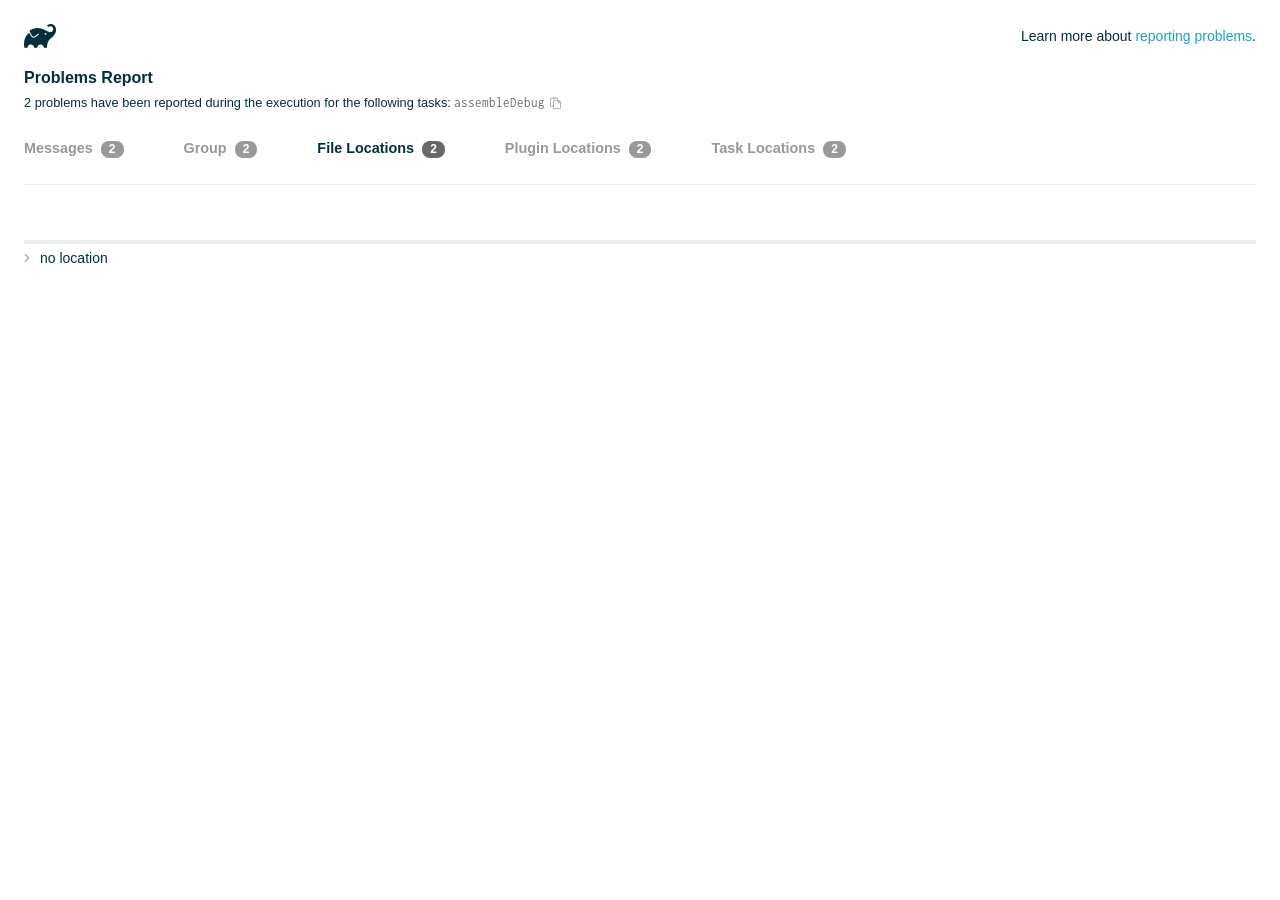
<file: android/build/reports/problems/problems-report.html>
<!DOCTYPE html>

<html lang="en">
<head>
    <!-- Required meta tags -->
    <meta charset="utf-8">
    <meta name="viewport" content="width=device-width, initial-scale=1, shrink-to-fit=no">

                    <style type="text/css">
                /*! normalize.css v7.0.0 | MIT License | github.com/necolas/normalize.css */
html {
    line-height: 1.15;
    -ms-text-size-adjust: 100%;
    -webkit-text-size-adjust: 100%
}

body {
    margin: 0
}

article, aside, footer, header, nav, section {
    display: block
}

h1 {
    font-size: 2em;
    margin: .67em 0
}

figcaption, figure, main {
    display: block
}

figure {
    margin: 1em 40px
}

hr {
    box-sizing: content-box;
    height: 0;
    overflow: visible
}

pre {
    font-family: monospace, monospace;
    font-size: 1em
}

a {
    background-color: transparent;
    -webkit-text-decoration-skip: objects
}

abbr[title] {
    border-bottom: none;
    text-decoration: underline;
    text-decoration: underline dotted
}

b, strong {
    font-weight: inherit
}

b, strong {
    font-weight: bolder
}

code, kbd, samp {
    font-family: monospace, monospace;
    font-size: 1em
}

dfn {
    font-style: italic
}

mark {
    background-color: #ff0;
    color: #000
}

small {
    font-size: 80%
}

sub, sup {
    font-size: 75%;
    line-height: 0;
    position: relative;
    vertical-align: baseline
}

sub {
    bottom: -.25em
}

sup {
    top: -.5em
}

audio, video {
    display: inline-block
}

audio:not([controls]) {
    display: none;
    height: 0
}

img {
    border-style: none
}

svg:not(:root) {
    overflow: hidden
}

button, input, optgroup, select, textarea {
    font-family: sans-serif;
    font-size: 100%;
    line-height: 1.15;
    margin: 0
}

button, input {
    overflow: visible
}

button, select {
    text-transform: none
}

[type=reset], [type=submit], button, html [type=button] {
    -webkit-appearance: button
}

[type=button]::-moz-focus-inner, [type=reset]::-moz-focus-inner, [type=submit]::-moz-focus-inner, button::-moz-focus-inner {
    border-style: none;
    padding: 0
}

[type=button]:-moz-focusring, [type=reset]:-moz-focusring, [type=submit]:-moz-focusring, button:-moz-focusring {
    outline: 1px dotted ButtonText
}

fieldset {
    padding: .35em .75em .625em
}

legend {
    box-sizing: border-box;
    color: inherit;
    display: table;
    max-width: 100%;
    padding: 0;
    white-space: normal
}

progress {
    display: inline-block;
    vertical-align: baseline
}

textarea {
    overflow: auto
}

[type=checkbox], [type=radio] {
    box-sizing: border-box;
    padding: 0
}

[type=number]::-webkit-inner-spin-button, [type=number]::-webkit-outer-spin-button {
    height: auto
}

[type=search] {
    -webkit-appearance: textfield;
    outline-offset: -2px
}

[type=search]::-webkit-search-cancel-button, [type=search]::-webkit-search-decoration {
    -webkit-appearance: none
}

::-webkit-file-upload-button {
    -webkit-appearance: button;
    font: inherit
}

details, menu {
    display: block
}

summary {
    display: list-item
}

canvas {
    display: inline-block
}

template {
    display: none
}

[hidden] {
    display: none
}

/* configuration cache styles */

.report-wrapper {
    margin: 0;
    padding: 0 24px;
}

.gradle-logo {
    width: 32px;
    height: 24px;
    background-image: url("[data-uri]");
    background-size: contain;
}

.header {
    display: flex;
    flex-wrap: wrap;
    position: fixed;
    top: 0;
    left: 0;
    width: 100%;
    padding: 24px 24px 0 24px;
    background-color: white;
    z-index: 1;
}

.learn-more {
    margin-left: auto;
    align-self: center;
    font-size: 0.875rem;
    font-weight: normal;
}

.title {
    display: flex;
    align-items: center;
    padding: 18px 0 24px 0;
    flex: 1 0 100%;
}

.content {
    font-size: 0.875rem;
    padding: 240px 0 48px;
    overflow-x: auto;
    white-space: nowrap;
}

.content ol:first-of-type {
    margin: 0;
}

.tree-btn {
    cursor: pointer;
    display: inline-block;
    width: 16px;
    height: 16px;
    background-size: contain;
    background-repeat: no-repeat;
    vertical-align: middle;
    margin-top: -0.2em;
}

.tree-btn.collapsed {
    background-image: url('data:image/svg+xml;utf8,<svg xmlns="http://www.w3.org/2000/svg" viewBox="0 0 192 512"><path d="M166.9 264.5l-117.8 116c-4.7 4.7-12.3 4.7-17 0l-7.1-7.1c-4.7-4.7-4.7-12.3 0-17L127.3 256 25.1 155.6c-4.7-4.7-4.7-12.3 0-17l7.1-7.1c4.7-4.7 12.3-4.7 17 0l117.8 116c4.6 4.7 4.6 12.3-.1 17z" fill="%23999999" stroke="%23999999"/></svg>');
}

.tree-btn.expanded {
    background-image: url('data:image/svg+xml;utf8,<svg xmlns="http://www.w3.org/2000/svg" viewBox="0 0 256 512"><path d="M119.5 326.9L3.5 209.1c-4.7-4.7-4.7-12.3 0-17l7.1-7.1c4.7-4.7 12.3-4.7 17 0L128 287.3l100.4-102.2c4.7-4.7 12.3-4.7 17 0l7.1 7.1c4.7 4.7 4.7 12.3 0 17L136.5 327c-4.7 4.6-12.3 4.6-17-.1z" fill="%23999999" stroke="%23999999"/></svg>');
}

ul .tree-btn {
    margin-right: 3px;
}

.leaf-icon {
    display: inline-block;
    width: 16px;
    height: 16px;
    background-image: url('data:image/svg+xml;utf8,<svg xmlns="http://www.w3.org/2000/svg" viewBox="0 0 256 512"><path d="M32 256 H224" stroke="%23999999" stroke-width="48" stroke-linecap="round"/></svg>');
    background-size: contain;
    background-repeat: no-repeat;
    vertical-align: middle;
    margin-top: -0.2em;
}

.invisible-text {
    user-select: all; /* Allow the text to be selectable */
    color: transparent; /* Hide the text */
    text-indent: -9999px; /* Move the text out of view */
    position: relative;
    white-space: pre; /* Preserve meaningful whitespace in the invisible text for copying */
}

.text-for-copy {
    display: inline-block;
}

.enum-icon {
    display: inline-block;
    width: 16px;
    height: 16px;
    background-image: url('data:image/svg+xml;utf8,<svg xmlns="http://www.w3.org/2000/svg" viewBox="0 0 1024 1024"><circle cx="512" cy="512" r="200" /></svg>');
    background-size: contain;
    background-repeat: no-repeat;
    vertical-align: middle;
    margin-inline-start: 0.5ex;
    margin-inline-end: 0.5ex;
    margin-top: -0.2em;
}

.error-icon {
    display: inline-block;
    width: 16px;
    height: 16px;
    background-image: url('data:image/svg+xml;utf8,<svg xmlns="http://www.w3.org/2000/svg" viewBox="0 0 320 512"><path d="M193.94 256L296.5 153.44l21.15-21.15c3.12-3.12 3.12-8.19 0-11.31l-22.63-22.63c-3.12-3.12-8.19-3.12-11.31 0L160 222.06 36.29 98.34c-3.12-3.12-8.19-3.12-11.31 0L2.34 120.97c-3.12 3.12-3.12 8.19 0 11.31L126.06 256 2.34 379.71c-3.12 3.12-3.12 8.19 0 11.31l22.63 22.63c3.12 3.12 8.19 3.12 11.31 0L160 289.94 262.56 392.5l21.15 21.15c3.12 3.12 8.19 3.12 11.31 0l22.63-22.63c3.12-3.12 3.12-8.19 0-11.31L193.94 256z" fill="%23FC461E" stroke="%23FC461E"/></svg>');
    background-size: contain;
    background-repeat: no-repeat;
    vertical-align: middle;
    margin-inline-start: 0.5ex;
    margin-inline-end: 0.5ex;
    margin-top: -0.2em;
}

.advice-icon {
    display: inline-block;
    width: 16px;
    height: 16px;
    background-image: url('data:image/svg+xml;utf8,<svg width="800px" height="800px" viewBox="-4.93 0 122.88 122.88" version="1.1" id="Layer_1" xmlns="http://www.w3.org/2000/svg" xmlns:xlink="http://www.w3.org/1999/xlink"  style="enable-background:new 0 0 113.01 122.88" xml:space="preserve"><g><path d="M44.13,102.06c-1.14,0.03-2.14-0.81-2.3-1.96c-0.17-1.2,0.64-2.31,1.82-2.54c-1.3-7.37-4.85-11.43-8.6-15.72 c-2.92-3.34-5.95-6.81-8.34-11.92c-2.35-5.03-3.64-10.23-3.6-15.63c0.05-5.4,1.42-10.96,4.4-16.71c0.02-0.04,0.04-0.07,0.06-0.11 l0,0c3.91-6.62,9.38-11.04,15.47-13.52c5.11-2.09,10.66-2.8,16.1-2.3c5.42,0.5,10.73,2.2,15.37,4.94 c5.9,3.49,10.75,8.67,13.42,15.21c1.44,3.54,2.42,7.49,2.54,11.82c0.12,4.31-0.62,8.96-2.61,13.88 c-2.66,6.59-6.18,10.68-9.47,14.51c-3.03,3.53-5.85,6.81-7.42,11.84c0.89,0.21,1.59,0.94,1.73,1.9c0.17,1.24-0.7,2.39-1.94,2.56 l-0.77,0.11c-0.14,1.09-0.23,2.26-0.27,3.51l0.25-0.04c1.24-0.17,2.39,0.7,2.56,1.94c0.17,1.24-0.7,2.39-1.94,2.56l-0.78,0.11 c0.01,0.15,0.02,0.3,0.03,0.45l0,0c0.07,0.88,0.08,1.73,0.03,2.54l0.13-0.02c1.25-0.15,2.38,0.74,2.54,1.98 c0.15,1.25-0.74,2.38-1.98,2.54l-1.68,0.21c-1.2,3.11-3.34,5.48-5.87,6.94c-1.74,1.01-3.67,1.59-5.61,1.71 c-1.97,0.12-3.96-0.25-5.78-1.13c-2.08-1.02-3.94-2.71-5.29-5.14c-0.65-0.33-1.13-0.97-1.23-1.75c-0.04-0.31-0.01-0.61,0.07-0.89 c-0.39-1.16-0.68-2.43-0.87-3.83l-0.07,0.01c-1.24,0.17-2.39-0.7-2.56-1.94c-0.17-1.24,0.7-2.39,1.94-2.56l0.54-0.08 C44.19,104.32,44.18,103.16,44.13,102.06L44.13,102.06z M2.18,58.86C1.01,58.89,0.04,57.98,0,56.81c-0.04-1.17,0.88-2.14,2.05-2.18 l8.7-0.3c1.17-0.04,2.14,0.88,2.18,2.05c0.04,1.17-0.88,2.14-2.05,2.18L2.18,58.86L2.18,58.86z M110.68,50.25 c1.16-0.12,2.2,0.73,2.32,1.89c0.12,1.16-0.73,2.2-1.89,2.32l-8.66,0.91c-1.16,0.12-2.2-0.73-2.32-1.89 c-0.12-1.16,0.73-2.2,1.89-2.32L110.68,50.25L110.68,50.25z M94.91,14.78c0.65-0.97,1.96-1.23,2.93-0.58 c0.97,0.65,1.23,1.96,0.58,2.93l-4.84,7.24c-0.65,0.97-1.96,1.23-2.93,0.58c-0.97-0.65-1.23-1.96-0.58-2.93L94.91,14.78 L94.91,14.78z M57.63,2.06c0.03-1.17,1-2.09,2.16-2.06c1.17,0.03,2.09,1,2.06,2.16l-0.22,8.7c-0.03,1.17-1,2.09-2.16,2.06 c-1.17-0.03-2.09-1-2.06-2.16L57.63,2.06L57.63,2.06z M13.88,15.53c-0.86-0.8-0.9-2.14-0.11-2.99c0.8-0.86,2.14-0.9,2.99-0.11 l6.37,5.94c0.86,0.8,0.9,2.14,0.11,2.99c-0.8,0.86-2.14,0.9-2.99,0.11L13.88,15.53L13.88,15.53z M47.88,96.95l18.49-2.63 c1.59-6.7,5.05-10.73,8.8-15.08c3.08-3.58,6.36-7.4,8.76-13.34c1.76-4.35,2.41-8.43,2.31-12.19c-0.1-3.75-0.96-7.21-2.24-10.34 c-2.3-5.63-6.51-10.11-11.65-13.15c-4.11-2.43-8.8-3.94-13.59-4.37c-4.77-0.44-9.64,0.19-14.13,2.02 c-5.26,2.15-9.99,5.97-13.39,11.72c-2.64,5.12-3.86,10.02-3.9,14.73c-0.04,4.74,1.11,9.33,3.2,13.8c2.13,4.56,4.97,7.8,7.69,10.92 C42.47,83.9,46.48,88.49,47.88,96.95L47.88,96.95z M65.62,99.02l-17.27,2.45c0.05,1.1,0.07,2.25,0.05,3.47l17.05-2.42 C65.47,101.29,65.52,100.12,65.62,99.02L65.62,99.02z M48.49,109.52c0.12,0.92,0.3,1.76,0.53,2.54l16.55-2.04 c0.11-0.86,0.13-1.77,0.05-2.74l0,0l0-0.02l-0.01-0.17L48.49,109.52L48.49,109.52z M51.37,116.36c0.64,0.67,1.35,1.19,2.1,1.55 c1.15,0.56,2.42,0.79,3.67,0.72c1.29-0.08,2.57-0.47,3.74-1.15c1.1-0.64,2.09-1.53,2.88-2.65L51.37,116.36L51.37,116.36z"/></g></svg>');
    background-size: contain;
    background-repeat: no-repeat;
    vertical-align: middle;
    margin-inline-start: 0.5ex;
    margin-inline-end: 0.5ex;
    margin-top: -0.2em;
}

.warning-icon {
    display: inline-block;
    width: 13px;
    height: 13px;
    background-image: url('data:image/svg+xml;utf8,<svg xmlns="http://www.w3.org/2000/svg" viewBox="0 0 576 512"><path d="M270.2 160h35.5c3.4 0 6.1 2.8 6 6.2l-7.5 196c-.1 3.2-2.8 5.8-6 5.8h-20.5c-3.2 0-5.9-2.5-6-5.8l-7.5-196c-.1-3.4 2.6-6.2 6-6.2zM288 388c-15.5 0-28 12.5-28 28s12.5 28 28 28 28-12.5 28-28-12.5-28-28-28zm281.5 52L329.6 24c-18.4-32-64.7-32-83.2 0L6.5 440c-18.4 31.9 4.6 72 41.6 72H528c36.8 0 60-40 41.5-72zM528 480H48c-12.3 0-20-13.3-13.9-24l240-416c6.1-10.6 21.6-10.7 27.7 0l240 416c6.2 10.6-1.5 24-13.8 24z" fill="%23DEAD22" stroke="%23DEAD22"/></svg>');
    background-size: contain;
    background-repeat: no-repeat;
    vertical-align: middle;
    margin-inline-start: 0.3ex;
    margin-inline-end: 1.1ex;
    margin-top: -0.1em;
}

.documentation-button {
    cursor: pointer;
    display: inline-block;
    width: 13px;
    height: 13px;
    background-image: url('data:image/svg+xml;utf8,<svg xmlns="http://www.w3.org/2000/svg" viewBox="0 0 512 512"><path d="M256 340c-15.464 0-28 12.536-28 28s12.536 28 28 28 28-12.536 28-28-12.536-28-28-28zm7.67-24h-16c-6.627 0-12-5.373-12-12v-.381c0-70.343 77.44-63.619 77.44-107.408 0-20.016-17.761-40.211-57.44-40.211-29.144 0-44.265 9.649-59.211 28.692-3.908 4.98-11.054 5.995-16.248 2.376l-13.134-9.15c-5.625-3.919-6.86-11.771-2.645-17.177C185.658 133.514 210.842 116 255.67 116c52.32 0 97.44 29.751 97.44 80.211 0 67.414-77.44 63.849-77.44 107.408V304c0 6.627-5.373 12-12 12zM256 40c118.621 0 216 96.075 216 216 0 119.291-96.61 216-216 216-119.244 0-216-96.562-216-216 0-119.203 96.602-216 216-216m0-32C119.043 8 8 119.083 8 256c0 136.997 111.043 248 248 248s248-111.003 248-248C504 119.083 392.957 8 256 8z" fill="%23999999" stroke="%23999999"/></svg>');
    background-size: contain;
    background-repeat: no-repeat;
    vertical-align: middle;
    margin-inline-start: 0.5ex;
    margin-inline-end: 0.5ex;
    margin-top: -0.2em;
}

.documentation-button::selection {
    color: transparent;
}

.documentation-button:hover {
    color: transparent;
}

.copy-button {
    cursor: pointer;
    display: inline-block;
    width: 12px;
    height: 12px;
    background-image: url('data:image/svg+xml;utf8,<svg xmlns="http://www.w3.org/2000/svg" viewBox="0 0 448 512"><path d="M433.941 193.941l-51.882-51.882A48 48 0 0 0 348.118 128H320V80c0-26.51-21.49-48-48-48h-66.752C198.643 13.377 180.858 0 160 0s-38.643 13.377-45.248 32H48C21.49 32 0 53.49 0 80v288c0 26.51 21.49 48 48 48h80v48c0 26.51 21.49 48 48 48h224c26.51 0 48-21.49 48-48V227.882a48 48 0 0 0-14.059-33.941zm-22.627 22.627a15.888 15.888 0 0 1 4.195 7.432H352v-63.509a15.88 15.88 0 0 1 7.431 4.195l51.883 51.882zM160 30c9.941 0 18 8.059 18 18s-8.059 18-18 18-18-8.059-18-18 8.059-18 18-18zM48 384c-8.822 0-16-7.178-16-16V80c0-8.822 7.178-16 16-16h66.752c6.605 18.623 24.389 32 45.248 32s38.643-13.377 45.248-32H272c8.822 0 16 7.178 16 16v48H176c-26.51 0-48 21.49-48 48v208H48zm352 96H176c-8.822 0-16-7.178-16-16V176c0-8.822 7.178-16 16-16h144v72c0 13.2 10.8 24 24 24h72v208c0 8.822-7.178 16-16 16z" fill="%23999999" stroke="%23999999"/></svg>');
    background-size: contain;
    background-repeat: no-repeat;
    vertical-align: middle;
    margin-inline-start: 0.5ex;
    margin-top: -0.2em;
}

.groups{
    display: flex;
    border-bottom: 1px solid #EDEEEF;
    flex: 1 0 100%;
}

.uncategorized {
    display: flex;
    border-top: 4px solid #EDEEEF;
    flex: 1 0 100%;
}

.group-selector {
    padding: 0 52px 24px 0;
    font-size: 0.9rem;
    font-weight: bold;
    color: #999999;
    cursor: pointer;
}

.group-selector__count {
    margin: 0 8px;
    border-radius: 8px;
    background-color: #999;
    color: #fff;
    padding: 1px 8px 2px;
    font-size: 0.75rem;
}

.group-selector--active {
    color: #02303A;
    cursor: auto;
}

.group-selector--active .group-selector__count {
    background-color: #686868;
}

.group-selector--disabled {
    cursor: not-allowed;
}

.accordion-header {
    cursor: pointer;
}

.container {
    padding-left: 0.5em;
    padding-right: 0.5em;
}

.stacktrace {
    border-radius: 4px;
    overflow-x: auto;
    padding: 0.5rem;
    margin-bottom: 0;
    min-width: 1000px;
}

/* Lato (bold, regular) */
@font-face {
    font-display: swap;
    font-family: Lato;
    font-weight: 500;
    font-style: normal;
    src: url("https://assets.gradle.com/lato/fonts/lato-semibold/lato-semibold.woff2") format("woff2"),
    url("https://assets.gradle.com/lato/fonts/lato-semibold/lato-semibold.woff") format("woff");
}

@font-face {
    font-display: swap;
    font-family: Lato;
    font-weight: bold;
    font-style: normal;
    src: url("https://assets.gradle.com/lato/fonts/lato-bold/lato-bold.woff2") format("woff2"),
    url("https://assets.gradle.com/lato/fonts/lato-bold/lato-bold.woff") format("woff");
}

* {
    -webkit-box-sizing: border-box;
    -moz-box-sizing: border-box;
    box-sizing: border-box;
}

html,
body {
    margin: 0;
    padding: 0;
}

html {
    font-family: "Lato", "Helvetica Neue", Arial, sans-serif;
    font-size: 16px;
    font-weight: 400;
    line-height: 1.5;
}

body {
    color: #02303A;
    background-color: #ffffff;
    -webkit-text-size-adjust: 100%;
    -ms-text-size-adjust: 100%;
    -webkit-font-smoothing: antialiased;
}


/* typography */
h1, h2, h3, h4, h5, h6 {
    color: #02303A;
    text-rendering: optimizeLegibility;
    margin: 0;
}

h1 {
    font-size: 1rem;
}

h2 {
    font-size: 0.9rem;
}

h3 {
    font-size: 1.125rem;
}

h4, h5, h6 {
    font-size: 0.875rem;
}

h1 code {
    font-weight: bold;
}

ul, ol, dl {
    list-style-position: outside;
    line-height: 1.6;
    padding: 0;
    margin: 0 0 0 20px;
    list-style-type: none;
}

li {
    line-height: 2;
}

a {
    color: #1DA2BD;
    text-decoration: none;
    transition: all 0.3s ease, visibility 0s;
}

a:hover {
    color: #35c1e4;
}

/* code */
code, pre {
    font-family: Inconsolata, Monaco, "Courier New", monospace;
    font-style: normal;
    font-variant-ligatures: normal;
    font-variant-caps: normal;
    font-variant-numeric: normal;
    font-variant-east-asian: normal;
    font-weight: normal;
    font-stretch: normal;
    color: #686868;
}

*:not(pre) > code {
    letter-spacing: 0;
    padding: 0.1em 0.5ex;
    text-rendering: optimizeSpeed;
    word-spacing: -0.15em;
    word-wrap: break-word;
}

pre {
    font-size: 0.75rem;
    line-height: 1.8;
    margin-top: 0;
    margin-bottom: 1.5em;
    padding: 1rem;
}

pre code {
    background-color: transparent;
    color: inherit;
    line-height: 1.8;
    font-size: 100%;
    padding: 0;
}

a code {
    color: #1BA8CB;
}

pre.code, pre.programlisting, pre.screen, pre.tt {
    background-color: #f7f7f8;
    border-radius: 4px;
    font-size: 1em;
    line-height: 1.45;
    margin-bottom: 1.25em;
    overflow-x: auto;
    padding: 1rem;
}

li em, p em {
    padding: 0 1px;
}

code em, tt em {
    text-decoration: none;
}

code + .copy-button {
    margin-inline-start: 0.2ex;
}

.java-exception {
    font-size: 0.75rem;
    padding-left: 24px;
}

.java-exception ul {
    margin: 0;
    line-height: inherit;
}

.java-exception code {
    white-space: pre;
}

.java-exception-part-toggle {
    user-select: none;
    cursor: pointer;
    border-radius: 2px;
    padding: 0.1em 0.2em;
    background: azure;
    color: #686868;
}

                </style>
    <!-- Inconsolata is used as a default monospace font in the report. -->
    <link rel="stylesheet" href="https://fonts.googleapis.com/css?family=Inconsolata:400,700" />

    <title>Gradle Configuration Cache</title>
</head>
<body>

<div id="playground"></div>

<div class="report" id="report">
    Loading...
</div>

<script type="text/javascript">
function configurationCacheProblems() { return (
// begin-report-data
{"diagnostics":[{"locations":[{}],"problem":[{"text":"Executing Gradle on JVM versions 16 and lower has been deprecated."}],"severity":"WARNING","problemDetails":[{"text":"This will fail with an error in Gradle 9.0."}],"contextualLabel":"Executing Gradle on JVM versions 16 and lower has been deprecated.","documentationLink":"https://docs.gradle.org/8.14/userguide/upgrading_version_8.html#minimum_daemon_jvm_version","problemId":[{"name":"deprecation","displayName":"Deprecation"},{"name":"executing-gradle-on-jvm-versions-and-lower","displayName":"Executing Gradle on JVM versions 16 and lower has been deprecated."}],"solutions":[[{"text":"Use JVM 17 or greater to execute Gradle. Projects can continue to use older JVM versions via toolchains."}]]},{"problem":[{"text":"No variants exist that would match the request"}],"severity":"ERROR","contextualLabel":"Dependency requires at least JVM runtime version 11. This build uses a Java 8 JVM.","documentationLink":"https://docs.gradle.org/8.14/userguide/variant_model.html#sec:variant-select-errors","problemId":[{"name":"dependency-variant-resolution","displayName":"Variant resolution"},{"name":"no-compatible-variants","displayName":"No variants exist that would match the request"}]}],"problemsReport":{"totalProblemCount":2,"requestedTasks":"assembleDebug","documentationLink":"https://docs.gradle.org/8.14/userguide/reporting_problems.html","documentationLinkCaption":"Problem report","summaries":[]}}
// end-report-data
);}
</script>
                <script type="text/javascript">
                !function(n,t){"object"==typeof exports&&"object"==typeof module?module.exports=t():"function"==typeof define&&define.amd?define([],t):"object"==typeof exports?exports["configuration-cache-report"]=t():n["configuration-cache-report"]=t()}(this,(()=>(({70:function(){void 0===ArrayBuffer.isView&&(ArrayBuffer.isView=function(n){return null!=n&&null!=n.__proto__&&n.__proto__.__proto__===Int8Array.prototype.__proto__}),void 0===Math.imul&&(Math.imul=function(n,t){return(4294901760&n)*(65535&t)+(65535&n)*(0|t)|0}),this["configuration-cache-report"]=function(n){"use strict";var t,r,i,e,u,o,f,s,c,a,h,l,_,v,d,g,w,b,p,m,k,q,y,B,C,x,j,P,I,S,z,T,E,L,N,A,M,F,D,O,R,H,$,G,U,V,Q,Z,Y,W,K,X,J,nn,tn,rn,en,un,on,fn,sn,cn,an,hn,ln,_n,vn,dn,gn,wn,bn,pn,mn,kn,qn,yn,Bn,Cn,xn,jn,Pn,In,Sn,zn,Tn,En,Ln,Nn,An,Mn=Math.imul,Fn=ArrayBuffer.isView;function Dn(n,t){if(!(t>=0))throw _u(ce("Requested element count "+t+" is less than zero."));return function(n,t){if(!(t>=0))throw _u(ce("Requested element count "+t+" is less than zero."));if(0===t)return Ct();if(t>=n.length)return function(n){switch(n.length){case 0:return Ct();case 1:return qr(n[0]);default:return function(n){return Hr(function(n){return new It(n,!1)}(n))}(n)}}(n);if(1===t)return qr(n[0]);var r=0,i=Rr(),e=0,u=n.length;n:for(;e<u;){var o=n[e];if(e=e+1|0,i.d(o),(r=r+1|0)===t)break n}return i}(n,rt(n.length-t|0,0))}function On(n,t,r,i,e,u,o){return t=t===A?", ":t,r=r===A?"":r,i=i===A?"":i,e=e===A?-1:e,u=u===A?"...":u,o=o===A?null:o,function(n,t,r,i,e,u,o,f){r=r===A?", ":r,i=i===A?"":i,e=e===A?"":e,u=u===A?-1:u,o=o===A?"...":o,f=f===A?null:f,t.e(i);var s=0,c=0,a=n.length;n:for(;c<a;){var h=n[c];if(c=c+1|0,(s=s+1|0)>1&&t.e(r),!(u<0||s<=u))break n;Jt(t,h,f)}return u>=0&&s>u&&t.e(o),t.e(e),t}(n,Bi(),t,r,i,e,u,o).toString()}function Rn(n){return n.length-1|0}function Hn(n,t){if(null==t){var r=0,i=n.length-1|0;if(r<=i)do{var e=r;if(r=r+1|0,null==n[e])return e}while(r<=i)}else{var u=0,o=n.length-1|0;if(u<=o)do{var f=u;if(u=u+1|0,le(t,n[f]))return f}while(u<=o)}return-1}function $n(n,t,r,i,e,u,o){return t=t===A?", ":t,r=r===A?"":r,i=i===A?"":i,e=e===A?-1:e,u=u===A?"...":u,o=o===A?null:o,Gn(n,Bi(),t,r,i,e,u,o).toString()}function Gn(n,t,r,i,e,u,o,f){r=r===A?", ":r,i=i===A?"":i,e=e===A?"":e,u=u===A?-1:u,o=o===A?"...":o,f=f===A?null:f,t.e(i);var s=0,c=n.f();n:for(;c.g();){var a=c.h();if((s=s+1|0)>1&&t.e(r),!(u<0||s<=u))break n;Jt(t,a,f)}return u>=0&&s>u&&t.e(o),t.e(e),t}function Un(n){if(n.i())throw xu("List is empty.");return n.j(0)}function Vn(n){return new tt(n)}function Qn(n){if(Ke(n,Di)){var t;switch(n.k()){case 0:t=Ct();break;case 1:t=qr(Ke(n,Fi)?n.j(0):n.f().h());break;default:t=Zn(n)}return t}return xt(Xn(n))}function Zn(n){return Hr(n)}function Yn(n){if(Ke(n,Di)&&n.k()<=1)return Qn(n);var t=Xn(n);return function(n){var t=(n.k()/2|0)-1|0;if(t<0)return br();var r=jt(n),i=0;if(i<=t)do{var e=i;i=i+1|0;var u=n.j(e);n.f4(e,n.j(r)),n.f4(r,u),r=r-1|0}while(e!==t)}(t),t}function Wn(n,t){if(!(t>=0))throw _u(ce("Requested element count "+t+" is less than zero."));return function(n,t){if(!(t>=0))throw _u(ce("Requested element count "+t+" is less than zero."));if(0===t)return Ct();if(Ke(n,Di)){if(t>=n.k())return Qn(n);if(1===t)return qr(function(n){if(Ke(n,Fi))return Un(n);var t=n.f();if(!t.g())throw xu("Collection is empty.");return t.h()}(n))}var r=0,i=Rr(),e=n.f();n:for(;e.g();){var u=e.h();if(i.d(u),(r=r+1|0)===t)break n}return xt(i)}(n,rt(n.k()-t|0,0))}function Kn(n,t){if(!(t>=0))throw _u(ce("Requested element count "+t+" is less than zero."));if(0===t)return Ct();var r=n.k();if(t>=r)return Qn(n);if(1===t)return qr(Jn(n));var i=Rr();if(Ke(n,bi)){var e=r-t|0;if(e<r)do{var u=e;e=e+1|0,i.d(n.j(u))}while(e<r)}else for(var o=n.l(r-t|0);o.g();){var f=o.h();i.d(f)}return i}function Xn(n){return Ke(n,Di)?Zn(n):nt(n,Or())}function Jn(n){if(n.i())throw xu("List is empty.");return n.j(jt(n))}function nt(n,t){for(var r=n.f();r.g();){var i=r.h();t.d(i)}return t}function tt(n){this.n_1=n}function rt(n,t){return n<t?t:n}function it(n,t){return n>t?t:n}function et(n,t){return Kt().q(n,t,-1)}function ut(n,t){return new Ft(n,t)}function ot(n){var t=n.f();if(!t.g())return Ct();var r=t.h();if(!t.g())return qr(r);var i=Or();for(i.d(r);t.g();)i.d(t.h());return i}function ft(n){this.r_1=n}function st(n,t){this.s_1=n,this.t_1=t}function ct(){}function at(n){this.x_1=n,this.w_1=0}function ht(n,t){this.a1_1=n,at.call(this,n),_t().b1(t,this.a1_1.k()),this.w_1=t}function lt(){t=this}function _t(){return null==t&&new lt,t}function vt(){_t(),ct.call(this)}function dt(n){this.h1_1=n}function gt(n,t){return t===n?"(this Map)":Vi(t)}function wt(n,t){var r;n:{for(var i=n.o().f();i.g();){var e=i.h();if(le(e.j1(),t)){r=e;break n}}r=null}return r}function bt(){r=this}function pt(){return null==r&&new bt,r}function mt(n){this.q1_1=n,ct.call(this)}function kt(){pt(),this.n1_1=null,this.o1_1=null}function qt(){i=this}function yt(){return null==i&&new qt,i}function Bt(n){return n.length>0?ou(n):Ct()}function Ct(){return null==e&&new Pt,e}function xt(n){switch(n.k()){case 0:return Ct();case 1:return qr(n.j(0));default:return n}}function jt(n){return n.k()-1|0}function Pt(){e=this,this.z1_1=new ke(-1478467534,-1720727600)}function It(n,t){this.b2_1=n,this.c2_1=t}function St(){u=this}function zt(){return null==u&&new St,u}function Tt(n,t){return Ke(n,Di)?n.k():t}function Et(n,t){if(Ke(t,Di))return n.m(t);for(var r=!1,i=t.f();i.g();){var e=i.h();n.d(e)&&(r=!0)}return r}function Lt(){}function Nt(n,t){this.h2_1=n,this.g2_1=n.i2_1.l(function(n,t){if(!(0<=t&&t<=n.k()))throw du("Position index "+t+" must be in range ["+Ve(0,n.k())+"].");return n.k()-t|0}(n,t))}function At(n){vt.call(this),this.i2_1=n}function Mt(n){this.k2_1=n,this.j2_1=n.l2_1.f()}function Ft(n,t){this.l2_1=n,this.m2_1=t}function Dt(n){for(;n.n2_1.g();){var t=n.n2_1.h();if(n.q2_1.t2_1(t)===n.q2_1.s2_1)return n.p2_1=t,n.o2_1=1,br()}n.o2_1=0}function Ot(n){this.q2_1=n,this.n2_1=n.r2_1.f(),this.o2_1=-1,this.p2_1=null}function Rt(n,t,r){t=t===A||t,this.r2_1=n,this.s2_1=t,this.t2_1=r}function Ht(){return null==o&&new $t,o}function $t(){o=this,this.u2_1=new ke(1993859828,793161749)}function Gt(n,t,r){return Ut(Ut(n,r)-Ut(t,r)|0,r)}function Ut(n,t){var r=n%t|0;return r>=0?r:r+t|0}function Vt(){f=this,this.p_1=new Zt(1,0)}function Qt(){return null==f&&new Vt,f}function Zt(n,t){Qt(),Xt.call(this,n,t,1)}function Yt(n,t,r){Lt.call(this),this.d3_1=r,this.e3_1=t,this.f3_1=this.d3_1>0?n<=t:n>=t,this.g3_1=this.f3_1?n:this.e3_1}function Wt(){s=this}function Kt(){return null==s&&new Wt,s}function Xt(n,t,r){if(Kt(),0===r)throw _u("Step must be non-zero.");if(r===mr().MIN_VALUE)throw _u("Step must be greater than Int.MIN_VALUE to avoid overflow on negation.");this.z2_1=n,this.a3_1=function(n,t,r){var i;if(r>0)i=n>=t?t:t-Gt(t,n,r)|0;else{if(!(r<0))throw _u("Step is zero.");i=n<=t?t:t+Gt(n,t,0|-r)|0}return i}(n,t,r),this.b3_1=r}function Jt(n,t,r){null!=r?n.e(r(t)):null==t||nu(t)?n.e(t):t instanceof Mi?n.i3(t.h3_1):n.e(Vi(t))}function nr(n,t,r){if(n===t)return!0;if(!(r=r!==A&&r))return!1;var i=xi(n),e=xi(t);return i===e||le(new Mi(ne(Li(i).toLowerCase(),0)),new Mi(ne(Li(e).toLowerCase(),0)))}function tr(n){return re(n)-1|0}function rr(n,t,r,i){return r=r===A?0:r,(i=i!==A&&i)||"string"!=typeof n?ir(n,t,r,re(n),i):n.indexOf(t,r)}function ir(n,t,r,i,e,u){var o=(u=u!==A&&u)?et(it(r,tr(n)),rt(i,0)):Ve(rt(r,0),it(i,re(n)));if("string"==typeof n&&"string"==typeof t){var f=o.z2_1,s=o.a3_1,c=o.b3_1;if(c>0&&f<=s||c<0&&s<=f)do{var a=f;if(f=f+c|0,Ti(t,0,n,a,re(t),e))return a}while(a!==s)}else{var h=o.z2_1,l=o.a3_1,_=o.b3_1;if(_>0&&h<=l||_<0&&l<=h)do{var v=h;if(h=h+_|0,fr(t,0,n,v,re(t),e))return v}while(v!==l)}return-1}function er(n){var t=0,r=re(n)-1|0,i=!1;n:for(;t<=r;){var e=ji(ne(n,i?r:t));if(i){if(!e)break n;r=r-1|0}else e?t=t+1|0:i=!0}return ie(n,t,r+1|0)}function ur(n,t){return ce(ie(n,t.y2(),t.c3()+1|0))}function or(n,t,r,i,e){r=r===A?0:r,i=i!==A&&i,sr(e=e===A?0:e);var u,o,f=ou(t);return new hr(n,r,e,(u=f,o=i,function(n,t){var r=function(n,t,r,i){if(!i&&1===t.k()){var e=function(n){if(Ke(n,Fi))return function(n){var t;switch(n.k()){case 0:throw xu("List is empty.");case 1:t=n.j(0);break;default:throw _u("List has more than one element.")}return t}(n);var t=n.f();if(!t.g())throw xu("Collection is empty.");var r=t.h();if(t.g())throw _u("Collection has more than one element.");return r}(t),u=rr(n,e,r);return u<0?null:_r(u,e)}var o=Ve(rt(r,0),re(n));if("string"==typeof n){var f=o.z2_1,s=o.a3_1,c=o.b3_1;if(c>0&&f<=s||c<0&&s<=f)do{var a,h=f;f=f+c|0;n:{for(var l=t.f();l.g();){var _=l.h();if(Ti(_,0,n,h,_.length,i)){a=_;break n}}a=null}if(null!=a)return _r(h,a)}while(h!==s)}else{var v=o.z2_1,d=o.a3_1,g=o.b3_1;if(g>0&&v<=d||g<0&&d<=v)do{var w,b=v;v=v+g|0;n:{for(var p=t.f();p.g();){var m=p.h();if(fr(m,0,n,b,m.length,i)){w=m;break n}}w=null}if(null!=w)return _r(b,w)}while(b!==d)}return null}(n,u,t,o);return null==r?null:_r(r.t3_1,r.u3_1.length)}))}function fr(n,t,r,i,e,u){if(i<0||t<0||t>(re(n)-e|0)||i>(re(r)-e|0))return!1;var o=0;if(o<e)do{var f=o;if(o=o+1|0,!nr(ne(n,t+f|0),ne(r,i+f|0),u))return!1}while(o<e);return!0}function sr(n){if(!(n>=0))throw _u(ce("Limit must be non-negative, but was "+n))}function cr(n){if(n.l3_1<0)n.j3_1=0,n.m3_1=null;else{var t;if(n.o3_1.r3_1>0?(n.n3_1=n.n3_1+1|0,t=n.n3_1>=n.o3_1.r3_1):t=!1,t||n.l3_1>re(n.o3_1.p3_1))n.m3_1=Ve(n.k3_1,tr(n.o3_1.p3_1)),n.l3_1=-1;else{var r=n.o3_1.s3_1(n.o3_1.p3_1,n.l3_1);if(null==r)n.m3_1=Ve(n.k3_1,tr(n.o3_1.p3_1)),n.l3_1=-1;else{var i=r.v3(),e=r.w3();n.m3_1=function(n,t){return t<=mr().MIN_VALUE?Qt().p_1:Ve(n,t-1|0)}(n.k3_1,i),n.k3_1=i+e|0,n.l3_1=n.k3_1+(0===e?1:0)|0}}n.j3_1=1}}function ar(n){this.o3_1=n,this.j3_1=-1,this.k3_1=function(n,t,r){if(0>r)throw _u("Cannot coerce value to an empty range: maximum "+r+" is less than minimum 0.");return n<0?0:n>r?r:n}(n.q3_1,0,re(n.p3_1)),this.l3_1=this.k3_1,this.m3_1=null,this.n3_1=0}function hr(n,t,r,i){this.p3_1=n,this.q3_1=t,this.r3_1=r,this.s3_1=i}function lr(n,t){this.t3_1=n,this.u3_1=t}function _r(n,t){return new lr(n,t)}function vr(){}function dr(){}function gr(){}function wr(){c=this}function br(){return null==c&&new wr,c}function pr(){a=this,this.MIN_VALUE=-2147483648,this.MAX_VALUE=2147483647,this.SIZE_BYTES=4,this.SIZE_BITS=32}function mr(){return null==a&&new pr,a}function kr(n){for(var t=[],r=n.f();r.g();)t.push(r.h());return t}function qr(n){return 0===(t=[n]).length?Or():Hr(new It(t,!0));var t}function yr(n){return n<0&&function(){throw Pu("Index overflow has happened.")}(),n}function Br(n){return void 0!==n.toArray?n.toArray():kr(n)}function Cr(n){return function(n,t){for(var r=0,i=n.length;r<i;){var e=n[r];r=r+1|0,t.d(e)}return t}(t=[n],(r=t.length,i=de(ve(ni)),function(n,t,r){Mr.call(r),ni.call(r),r.y5_1=function(n){return Kr(n,0,de(ve(Xr)))}(n)}(r,0,i),i));var t,r,i}function xr(){ct.call(this)}function jr(n){this.j4_1=n,this.h4_1=0,this.i4_1=-1}function Pr(n,t){this.n4_1=n,jr.call(this,n),_t().b1(t,this.n4_1.k()),this.h4_1=t}function Ir(){xr.call(this),this.o4_1=0}function Sr(n){this.r4_1=n}function zr(n){this.s4_1=n}function Tr(n,t){this.t4_1=n,this.u4_1=t}function Er(){Mr.call(this)}function Lr(n){this.x4_1=n,Mr.call(this)}function Nr(n){this.e5_1=n,xr.call(this)}function Ar(){kt.call(this),this.c5_1=null,this.d5_1=null}function Mr(){xr.call(this)}function Fr(){h=this;var n=Rr();n.c_1=!0,this.i5_1=n}function Dr(){return null==h&&new Fr,h}function Or(){return n=de(ve(Gr)),t=[],Gr.call(n,t),n;var n,t}function Rr(n){return t=de(ve(Gr)),r=[],Gr.call(t,r),t;var t,r}function Hr(n){return function(n,t){var r;return r=Br(n),Gr.call(t,r),t}(n,de(ve(Gr)))}function $r(n,t){return _t().e1(t,n.k()),t}function Gr(n){Dr(),Ir.call(this),this.b_1=n,this.c_1=!1}function Ur(n,t,r,i,e){if(r===i)return n;var u=(r+i|0)/2|0,o=Ur(n,t,r,u,e),f=Ur(n,t,u+1|0,i,e),s=o===t?n:t,c=r,a=u+1|0,h=r;if(h<=i)do{var l=h;if(h=h+1|0,c<=u&&a<=i){var _=o[c],v=f[a];e.compare(_,v)<=0?(s[l]=_,c=c+1|0):(s[l]=v,a=a+1|0)}else c<=u?(s[l]=o[c],c=c+1|0):(s[l]=f[a],a=a+1|0)}while(l!==i);return s}function Vr(n,t){return(3&n)-(3&t)|0}function Qr(){_=this}function Zr(n){this.n5_1=n,Er.call(this)}function Yr(n){return function(n,t){Ar.call(t),Xr.call(t),t.t5_1=n,t.u5_1=n.w5()}(new ui((null==_&&new Qr,_)),n),n}function Wr(){return Yr(de(ve(Xr)))}function Kr(n,t,r){if(Yr(r),!(n>=0))throw _u(ce("Negative initial capacity: "+n));if(!(t>=0))throw _u(ce("Non-positive load factor: "+t));return r}function Xr(){this.v5_1=null}function Jr(n,t){return Mr.call(t),ni.call(t),t.y5_1=n,t}function ni(){}function ti(n,t){var r=ii(n,n.h6_1.m5(t));if(null==r)return null;var i=r;if(null!=i&&Xe(i))return ri(i,n,t);var e=i;return n.h6_1.l5(e.j1(),t)?e:null}function ri(n,t,r){var i;n:{for(var e=0,u=n.length;e<u;){var o=n[e];if(e=e+1|0,t.h6_1.l5(o.j1(),r)){i=o;break n}}i=null}return i}function ii(n,t){var r=n.i6_1[t];return void 0===r?null:r}function ei(n){this.g6_1=n,this.z5_1=-1,this.a6_1=Object.keys(n.i6_1),this.b6_1=-1,this.c6_1=null,this.d6_1=!1,this.e6_1=-1,this.f6_1=null}function ui(n){this.h6_1=n,this.i6_1=this.k6(),this.j6_1=0}function oi(){}function fi(n){this.n6_1=n,this.l6_1=null,this.m6_1=null,this.m6_1=this.n6_1.y6_1.v6_1}function si(){v=this;var n,t=(_i(0,0,n=de(ve(vi))),n);t.x6_1=!0,this.e7_1=t}function ci(){return null==v&&new si,v}function ai(n,t,r){this.d7_1=n,Tr.call(this,t,r),this.b7_1=null,this.c7_1=null}function hi(n){this.y6_1=n,Er.call(this)}function li(){return Yr(n=de(ve(vi))),vi.call(n),n.w6_1=Wr(),n;var n}function _i(n,t,r){return Kr(n,t,r),vi.call(r),r.w6_1=Wr(),r}function vi(){ci(),this.v6_1=null,this.x6_1=!1}function di(){d=this;var n=gi(0),t=n.y5_1;(t instanceof vi?t:pe()).j5(),this.f7_1=n}function gi(n){return function(n,t){return function(n,t,r){Jr(function(n,t){return _i(n,t,de(ve(vi)))}(n,t),r),wi.call(r)}(n,0,t),t}(n,de(ve(wi)))}function wi(){null==d&&new di}function bi(){}function pi(){}function mi(n){pi.call(this),this.k7_1=n}function ki(){qi.call(this)}function qi(){pi.call(this),this.m7_1=""}function yi(){if(!w){w=!0;var n="undefined"!=typeof process&&process.versions&&!!process.versions.node;g=n?new mi(process.stdout):new ki}}function Bi(){return n=de(ve(Ci)),Ci.call(n,""),n;var n}function Ci(n){this.o7_1=void 0!==n?n:""}function xi(n){var t=Li(n).toUpperCase();return t.length>1?n:ne(t,0)}function ji(n){return function(n){return 9<=n&&n<=13||28<=n&&n<=32||160===n||n>4096&&(5760===n||8192<=n&&n<=8202||8232===n||8233===n||8239===n||8287===n||12288===n)}(n)}function Pi(){b=this,this.q7_1=new RegExp("[\\\\^$*+?.()|[\\]{}]","g"),this.r7_1=new RegExp("[\\\\$]","g"),this.s7_1=new RegExp("\\$","g")}function Ii(){return null==b&&new Pi,b}function Si(n,t){Ii(),this.v7_1=n,this.w7_1=function(n){if(Ke(n,Di)){var t;switch(n.k()){case 0:t=Ht();break;case 1:t=Cr(Ke(n,Fi)?n.j(0):n.f().h());break;default:t=nt(n,gi(n.k()))}return t}return function(n){switch(n.k()){case 0:return Ht();case 1:return Cr(n.f().h());default:return n}}(nt(n,(r=de(ve(wi)),Jr(li(),r),wi.call(r),r)));var r}(t),this.x7_1=new RegExp(n,$n(t,"","gu",A,A,A,zi)),this.y7_1=null,this.z7_1=null}function zi(n){return n.d8_1}function Ti(n,t,r,i,e,u){return fr(n,t,r,i,e,u=u!==A&&u)}function Ei(n,t){return n-t|0}function Li(n){return String.fromCharCode(n)}function Ni(){p=this,this.e8_1=0,this.f8_1=65535,this.g8_1=55296,this.h8_1=56319,this.i8_1=56320,this.j8_1=57343,this.k8_1=55296,this.l8_1=57343,this.m8_1=2,this.n8_1=16}function Ai(){return null==p&&new Ni,p}function Mi(n){Ai(),this.h3_1=n}function Fi(){}function Di(){}function Oi(){}function Ri(){}function Hi(){}function $i(){}function Gi(){m=this}function Ui(n,t){null==m&&new Gi,this.p8_1=n,this.q8_1=t}function Vi(n){var t=null==n?null:ce(n);return null==t?"null":t}function Qi(n){return new Zi(n)}function Zi(n){this.t8_1=n,this.s8_1=0}function Yi(){return Ji(),k}function Wi(){return Ji(),q}function Ki(){return Ji(),y}function Xi(){return Ji(),B}function Ji(){x||(x=!0,k=new ArrayBuffer(8),q=new Float64Array(Yi()),new Float32Array(Yi()),y=new Int32Array(Yi()),Wi()[0]=-1,B=0!==Ki()[0]?1:0,C=1-Xi()|0)}function ne(n,t){var r;if(te(n)){var i,e=n.charCodeAt(t);if(Ai(),e<0?i=!0:(Ai(),i=e>65535),i)throw _u("Invalid Char code: "+e);r=Ue(e)}else r=n.y3(t);return r}function te(n){return"string"==typeof n}function re(n){return te(n)?n.length:n.x3()}function ie(n,t,r){return te(n)?n.substring(t,r):n.z3(t,r)}function ee(n){return ce(n)}function ue(n,t){var r;switch(typeof n){case"number":r="number"==typeof t?oe(n,t):t instanceof ke?oe(n,t.w8()):fe(n,t);break;case"string":case"boolean":r=fe(n,t);break;default:r=function(n,t){return n.a4(t)}(n,t)}return r}function oe(n,t){var r;if(n<t)r=-1;else if(n>t)r=1;else if(n===t){var i;if(0!==n)i=0;else{var e=1/n;i=e===1/t?0:e<0?-1:1}r=i}else r=n!=n?t!=t?0:1:-1;return r}function fe(n,t){return n<t?-1:n>t?1:0}function se(n){if(!("kotlinHashCodeValue$"in n)){var t=4294967296*Math.random()|0,r=new Object;r.value=t,r.enumerable=!1,Object.defineProperty(n,"kotlinHashCodeValue$",r)}return n.kotlinHashCodeValue$}function ce(n){return null==n?"null":function(n){return!!Ye(n)||Fn(n)}(n)?"[...]":n.toString()}function ae(n){if(null==n)return 0;var t;switch(typeof n){case"object":t="function"==typeof n.hashCode?n.hashCode():se(n);break;case"function":t=se(n);break;case"number":t=function(n){return Ji(),(0|n)===n?Ge(n):(Wi()[0]=n,Mn(Ki()[(Ji(),C)],31)+Ki()[Xi()]|0)}(n);break;case"boolean":t=n?1:0;break;default:t=he(String(n))}return t}function he(n){var t=0,r=0,i=n.length-1|0;if(r<=i)do{var e=r;r=r+1|0;var u=n.charCodeAt(e);t=Mn(t,31)+u|0}while(e!==i);return t}function le(n,t){return null==n?null==t:null!=t&&("object"==typeof n&&"function"==typeof n.equals?n.equals(t):n!=n?t!=t:"number"==typeof n&&"number"==typeof t?n===t&&(0!==n||1/n==1/t):n===t)}function _e(n,t){null!=Error.captureStackTrace?Error.captureStackTrace(n,t):n.stack=(new Error).stack}function ve(n){return n.prototype}function de(n){return Object.create(n)}function ge(n,t,r){Error.call(n),function(n,t,r){var i=eu(Object.getPrototypeOf(n));if(!(1&i)){var e;if(null==t){var u;if(null!==t){var o=null==r?null:r.toString();u=null==o?A:o}else u=A;e=u}else e=t;n.message=e}2&i||(n.cause=r),n.name=Object.getPrototypeOf(n).constructor.name}(n,t,r)}function we(n){var t;return null==n?function(){throw Eu()}():t=n,t}function be(){throw Nu()}function pe(){throw Mu()}function me(){j=this,this.x8_1=new ke(0,-2147483648),this.y8_1=new ke(-1,2147483647),this.z8_1=8,this.a9_1=64}function ke(n,t){null==j&&new me,gr.call(this),this.u8_1=n,this.v8_1=t}function qe(){return $e(),P}function ye(){return $e(),I}function Be(){return $e(),S}function Ce(){return $e(),T}function xe(){return $e(),E}function je(n,t){if($e(),Te(n,t))return 0;var r=Ne(n),i=Ne(t);return r&&!i?-1:!r&&i?1:Ne(Ie(n,t))?-1:1}function Pe(n,t){$e();var r=n.v8_1>>>16|0,i=65535&n.v8_1,e=n.u8_1>>>16|0,u=65535&n.u8_1,o=t.v8_1>>>16|0,f=65535&t.v8_1,s=t.u8_1>>>16|0,c=0,a=0,h=0,l=0;return c=(c=c+((a=(a=a+((h=(h=h+((l=l+(u+(65535&t.u8_1)|0)|0)>>>16|0)|0)+(e+s|0)|0)>>>16|0)|0)+(i+f|0)|0)>>>16|0)|0)+(r+o|0)|0,new ke((h&=65535)<<16|(l&=65535),(c&=65535)<<16|(a&=65535))}function Ie(n,t){return $e(),Pe(n,t.e9())}function Se(n,t){if($e(),Ae(n))return qe();if(Ae(t))return qe();if(Te(n,Ce()))return Me(t)?Ce():qe();if(Te(t,Ce()))return Me(n)?Ce():qe();if(Ne(n))return Ne(t)?Se(Fe(n),Fe(t)):Fe(Se(Fe(n),t));if(Ne(t))return Fe(Se(n,Fe(t)));if(De(n,xe())&&De(t,xe()))return Oe(ze(n)*ze(t));var r=n.v8_1>>>16|0,i=65535&n.v8_1,e=n.u8_1>>>16|0,u=65535&n.u8_1,o=t.v8_1>>>16|0,f=65535&t.v8_1,s=t.u8_1>>>16|0,c=65535&t.u8_1,a=0,h=0,l=0,_=0;return l=l+((_=_+Mn(u,c)|0)>>>16|0)|0,_&=65535,h=(h=h+((l=l+Mn(e,c)|0)>>>16|0)|0)+((l=(l&=65535)+Mn(u,s)|0)>>>16|0)|0,l&=65535,a=(a=(a=a+((h=h+Mn(i,c)|0)>>>16|0)|0)+((h=(h&=65535)+Mn(e,s)|0)>>>16|0)|0)+((h=(h&=65535)+Mn(u,f)|0)>>>16|0)|0,h&=65535,a=a+(((Mn(r,c)+Mn(i,s)|0)+Mn(e,f)|0)+Mn(u,o)|0)|0,new ke(l<<16|_,(a&=65535)<<16|h)}function ze(n){return $e(),4294967296*n.v8_1+function(n){return $e(),n.u8_1>=0?n.u8_1:4294967296+n.u8_1}(n)}function Te(n,t){return $e(),n.v8_1===t.v8_1&&n.u8_1===t.u8_1}function Ee(n,t){if($e(),t<2||36<t)throw mu("radix out of range: "+t);if(Ae(n))return"0";if(Ne(n)){if(Te(n,Ce())){var r=Le(t),i=n.d9(r),e=Ie(Se(i,r),n).g9();return Ee(i,t)+e.toString(t)}return"-"+Ee(Fe(n),t)}for(var u=2===t?31:t<=10?9:t<=21?7:t<=35?6:5,o=Oe(Math.pow(t,u)),f=n,s="";;){var c=f.d9(o),a=Ie(f,Se(c,o)).g9().toString(t);if(Ae(f=c))return a+s;for(;a.length<u;)a="0"+a;s=a+s}}function Le(n){return $e(),new ke(n,n<0?-1:0)}function Ne(n){return $e(),n.v8_1<0}function Ae(n){return $e(),0===n.v8_1&&0===n.u8_1}function Me(n){return $e(),!(1&~n.u8_1)}function Fe(n){return $e(),n.e9()}function De(n,t){return $e(),je(n,t)<0}function Oe(n){if($e(),(t=n)!=t)return qe();if(n<=-0x8000000000000000)return Ce();if(n+1>=0x8000000000000000)return $e(),z;if(n<0)return Fe(Oe(-n));var t,r=4294967296;return new ke(n%r|0,n/r|0)}function Re(n,t){return $e(),je(n,t)>0}function He(n,t){return $e(),je(n,t)>=0}function $e(){L||(L=!0,P=Le(0),I=Le(1),S=Le(-1),z=new ke(-1,2147483647),T=new ke(0,-2147483648),E=Le(16777216))}function Ge(n){return n instanceof ke?n.g9():function(n){return n>2147483647?2147483647:n<-2147483648?-2147483648:0|n}(n)}function Ue(n){var t;return t=function(n){return n<<16>>16}(Ge(n)),function(n){return 65535&n}(t)}function Ve(n,t){return new Zt(n,t)}function Qe(n,t,r,i){return Ze("class",n,t,r,i,null)}function Ze(n,t,r,i,e,u){return{kind:n,simpleName:t,associatedObjectKey:r,associatedObjects:i,suspendArity:e,$kClass$:A,iid:u}}function Ye(n){return Array.isArray(n)}function We(n,t,r,i,e,u,o,f){null!=i&&(n.prototype=Object.create(i.prototype),n.prototype.constructor=n);var s=r(t,u,o,null==f?[]:f);n.$metadata$=s,null!=e&&((null!=s.iid?n:n.prototype).$imask$=function(n){for(var t=1,r=[],i=0,e=n.length;i<e;){var u=n[i];i=i+1|0;var o=t,f=u.prototype.$imask$,s=null==f?u.$imask$:f;null!=s&&(r.push(s),o=s.length);var c=u.$metadata$.iid,a=null==c?null:(l=void 0,v=1<<(31&(h=c)),(l=new Int32Array(1+(h>>5)|0))[_=h>>5]=l[_]|v,l);null!=a&&(r.push(a),o=Math.max(o,a.length)),o>t&&(t=o)}var h,l,_,v;return function(n,t){for(var r=0,i=new Int32Array(n);r<n;){for(var e=r,u=0,o=0,f=t.length;o<f;){var s=t[o];o=o+1|0,e<s.length&&(u|=s[e])}i[e]=u,r=r+1|0}return i}(t,r)}(e))}function Ke(n,t){return function(n,t){var r=n.$imask$;return null!=r&&function(n,t){var r=t>>5;if(r>n.length)return!1;var i=1<<(31&t);return!!(n[r]&i)}(r,t)}(n,t.$metadata$.iid)}function Xe(n){return!!Ye(n)&&!n.$type$}function Je(n){var t;switch(typeof n){case"string":case"number":case"boolean":case"function":t=!0;break;default:t=n instanceof Object}return t}function nu(n){return"string"==typeof n||Ke(n,vr)}function tu(n,t,r,i){return Ze("interface",n,t,r,i,(null==N&&(N=0),N=ru()+1|0,ru()))}function ru(){if(null!=N)return N;!function(){throw Du("lateinit property iid has not been initialized")}()}function iu(n,t,r,i){return Ze("object",n,t,r,i,null)}function eu(n){var t=n.constructor,r=null==t?null:t.$metadata$,i=null==r?null:r.errorInfo;if(null!=i)return i;var e,u=0;if(uu(n,"message")&&(u|=1),uu(n,"cause")&&(u|=2),3!==u){var o=(e=n,Object.getPrototypeOf(e));o!=Error.prototype&&(u|=eu(o))}return null!=r&&(r.errorInfo=u),u}function uu(n,t){return n.hasOwnProperty(t)}function ou(n){return new Gr(n)}function fu(n,t,r){for(var i=new Int32Array(r),e=0,u=0,o=0,f=0,s=n.length;f<s;){var c=ne(n,f);f=f+1|0;var a=t[c];if(u|=(31&a)<<o,a<32){var h=e;e=h+1|0,i[h]=u,u=0,o=0}else o=o+5|0}return i}function su(n,t){for(var r=0,i=n.length-1|0,e=-1,u=0;r<=i;)if(t>(u=n[e=(r+i|0)/2|0]))r=e+1|0;else{if(t===u)return e;i=e-1|0}return e-(t<u?1:0)|0}function cu(){M=this;var n="ABCDEFGHIJKLMNOPQRSTUVWXYZabcdefghijklmnopqrstuvwxyz0123456789+/",t=new Int32Array(128),r=0,i=re(n)-1|0;if(r<=i)do{var e=r;r=r+1|0,t[ne(n,e)]=e}while(r<=i);var u=fu("[base64]/DxENVNU+B9zCwBwBPPCkDPNnBPqDYY1R8B7FkFgTgwGgwUwmBgKwBuBScmEP/BPPPPPPrBP8B7F1B/ErBqC6B7BiBmBfQsBUwCw/KwqIwLwETPcPjQgJxFgBlBsD",t,222),o=new Int32Array(u.length),f=0,s=u.length-1|0;if(f<=s)do{var c=f;f=f+1|0,o[c]=0===c?u[c]:o[c-1|0]+u[c]|0}while(f<=s);this.h9_1=o,this.i9_1=fu("[base64]/BPPPPPPBPf4FrBjEhBpC3B5BKaWPrBOwCk/KsCuLqDHPbPxPsFtEaaqDL",t,222),this.j9_1=fu("[base64]//v+85BkwvoIsgoyI4yguI0whiwEowri4CoghsJowgqYowgm4DkwgsY/nwnzPowhmYkg6wI8yggZswikwHgxgmIoxgqYkwgk4DkxgmIkgoioBsgssoBgzgyI8g9gL8g9kI0wgwJoxgkoC0wgioFkw/[base64]//3q16B///q1qBH/qlqq9Bholqq9B1i00a1q10qD1op1HkwmigEigiy6Cptogq1Bixo1kDq7/j00B2qgoBWGFm1lz50B6s5q1+BGWhggzhwBFFhgk4//Bo2jigE8wguI8wguI8wgugUog1qoB4qjmIwwi2KgkYHHH4lBgiFWkgIWoghssMmz5smrBZ3q1y50B5sm7gzBtz1smzB5smz50BqzqtmzB5sgzqzBF2/9//5BowgoIwmnkzPkwgk4C8ys65BkgoqI0wgy6FghquZo2giY0ghiIsgh24B4ghsQ8QF/v1q1OFs0O8iCHHF1qggz/B8wg6Iznv+//B08QgohsjK0QGFk7hsQ4gB",t,222)}function au(){return null==M&&new cu,M}function hu(){F=this,this.k9_1=new Int32Array([170,186,688,704,736,837,890,7468,7544,7579,8305,8319,8336,8560,9424,11388,42652,42864,43e3,43868]),this.l9_1=new Int32Array([1,1,9,2,5,1,1,63,1,37,1,1,13,16,26,2,2,1,2,4])}function lu(){return null==F&&new hu,F}function _u(n){var t=function(n,t){return yu(n,t),vu.call(t),t}(n,de(ve(vu)));return _e(t,_u),t}function vu(){_e(this,vu)}function du(n){var t=function(n,t){return yu(n,t),gu.call(t),t}(n,de(ve(gu)));return _e(t,du),t}function gu(){_e(this,gu)}function wu(n){var t=function(n,t){return yu(n,t),bu.call(t),t}(n,de(ve(bu)));return _e(t,wu),t}function bu(){_e(this,bu)}function pu(n,t){return ge(t,n),ku.call(t),t}function mu(n){var t=pu(n,de(ve(ku)));return _e(t,mu),t}function ku(){_e(this,ku)}function qu(n){return function(n){ge(n),ku.call(n)}(n),Bu.call(n),n}function yu(n,t){return pu(n,t),Bu.call(t),t}function Bu(){_e(this,Bu)}function Cu(){var n,t=(qu(n=de(ve(ju))),ju.call(n),n);return _e(t,Cu),t}function xu(n){var t=function(n,t){return yu(n,t),ju.call(t),t}(n,de(ve(ju)));return _e(t,xu),t}function ju(){_e(this,ju)}function Pu(n){var t=function(n,t){return yu(n,t),Iu.call(t),t}(n,de(ve(Iu)));return _e(t,Pu),t}function Iu(){_e(this,Iu)}function Su(){var n,t=(qu(n=de(ve(Tu))),Tu.call(n),n);return _e(t,Su),t}function zu(n){var t=function(n,t){return yu(n,t),Tu.call(t),t}(n,de(ve(Tu)));return _e(t,zu),t}function Tu(){_e(this,Tu)}function Eu(){var n,t=(qu(n=de(ve(Lu))),Lu.call(n),n);return _e(t,Eu),t}function Lu(){_e(this,Lu)}function Nu(){var n,t=(qu(n=de(ve(Au))),Au.call(n),n);return _e(t,Nu),t}function Au(){_e(this,Au)}function Mu(){var n,t=(qu(n=de(ve(Fu))),Fu.call(n),n);return _e(t,Mu),t}function Fu(){_e(this,Fu)}function Du(n){var t=function(n,t){return yu(n,t),Ou.call(t),t}(n,de(ve(Ou)));return _e(t,Du),t}function Ou(){_e(this,Ou)}function Ru(n,t){var r,i=n.className;return(r="(^|.*\\s+)"+t+"($|\\s+.*)",function(n,t){return Si.call(t,n,Ht()),t}(r,de(ve(Si)))).a8(i)}function Hu(n,t){this.o9_1=n,this.p9_1=t}function $u(n){this.q9_1=n}function Gu(n,t,r){var i,e=Gf(),u=ro(),o=$f().ga(t),f=ro();if(0===re(r))i=Of();else{var s=n.ia_1,c=null==s?null:new $u(s).v9(r,"Copy reference to the clipboard");i=null==c?Of():c}return e.ja([u,o,f,i])}function Uu(n){n=n===A?null:n,this.ia_1=n}function Vu(n,t,r){to.call(this),this.ma_1=n,this.na_1=t,this.oa_1=r}function Qu(n,t){this.ra_1=n,this.sa_1=t}function Zu(n,t){to.call(this),this.va_1=n,this.wa_1=t}function Yu(n,t){to.call(this),this.xa_1=n,this.ya_1=t}function Wu(n){to.call(this),this.za_1=n}function Ku(n){to.call(this),this.ab_1=n}function Xu(n){to.call(this),this.bb_1=n}function Ju(n,t){to.call(this),this.cb_1=n,this.db_1=t}function no(n){to.call(this),this.eb_1=n}function to(){}function ro(){return so(),D}function io(){return so(),O}function eo(){return so(),R}function uo(){return so(),H}function oo(n){return so(),Gf().fb(us(fo),n)}function fo(n){return so(),n.gb(["invisible-text","text-for-copy"]),br()}function so(){$||($=!0,D=oo("`"),O=oo(" "),R=oo("("),H=oo(")"))}function co(n,t){to.call(this),this.hb_1=n,this.ib_1=t}function ao(n){to.call(this),this.jb_1=n}function ho(n,t){to.call(this),this.kb_1=n,this.lb_1=t}function lo(n){to.call(this),this.mb_1=n}function _o(n){to.call(this),this.nb_1=n}function vo(n){to.call(this),this.ob_1=n}function go(n,t,r){to.call(this),this.pb_1=n,this.qb_1=t,this.rb_1=r}function wo(n){to.call(this),this.sb_1=n}function bo(n){to.call(this),this.tb_1=n}function po(n){return n.xb_1.vb_1.k()}function mo(){if(Z)return br();Z=!0,G=new jo("Inputs",0,"Build configuration inputs"),U=new jo("ByMessage",1,"Problems grouped by message"),V=new jo("ByLocation",2,"Problems grouped by location"),Q=new jo("IncompatibleTasks",3,"Incompatible tasks")}function ko(n){Fc.call(this),this.yb_1=n}function qo(n){Fc.call(this),this.ac_1=n}function yo(n){Fc.call(this),this.bc_1=n}function Bo(n){Fc.call(this),this.cc_1=n}function Co(n){Po.call(this),this.dc_1=n}function xo(n,t,r,i,e,u,o,f){this.ec_1=n,this.fc_1=t,this.gc_1=r,this.hc_1=i,this.ic_1=e,this.jc_1=u,this.kc_1=o,this.lc_1=f}function jo(n,t,r){Ui.call(this,n,t),this.qc_1=r}function Po(){Oc.call(this)}function Io(n,t){var r=Hf(),i=us(Oo),e=Hf().y9(us(Ro),[]),u=function(n,t){var r,i=Hf(),e=us(Vo),u=Gf().ga("Learn more about the "),o=Yf();return i.y9(e,[u,o.fb(us((r=t,function(n){return n.bd(r.tc_1),br()})),t.sc_1),Gf().ga(".")])}(0,t.gc_1),o=Hf().y9(us(Ho),[zo(0,t)]),f=Hf();return r.y9(i,[e,u,o,f.y9(us($o),[No(0,Qo(),t.lc_1,po(t.jc_1)),No(0,Zo(),t.lc_1,po(t.hc_1)),No(0,Yo(),t.lc_1,po(t.ic_1)),No(0,Wo(),t.lc_1,po(t.kc_1))])])}function So(n,t){var r,i,e=Hf(),u=us(Go);switch(t.lc_1.q8_1){case 0:r=Mo(0,t.jc_1,((i=function(n){return new yo(n)}).callableName="<init>",i));break;case 3:r=Mo(0,t.kc_1,function(){var n=function(n){return new Bo(n)};return n.callableName="<init>",n}());break;case 1:r=Mo(0,t.hc_1,function(){var n=function(n){return new qo(n)};return n.callableName="<init>",n}());break;case 2:r=Mo(0,t.ic_1,function(){var n=function(n){return new ko(n)};return n.callableName="<init>",n}());break;default:be()}return e.y9(u,[r])}function zo(n,t){return Hf().ja([Lo(0,t),To(0,t)])}function To(n,t){for(var r=Hf(),i=t.fc_1,e=Or(),u=0,o=i.f();o.g();){var f=o.h(),s=u;u=s+1|0,Et(e,0===yr(s)?qr(Eo(Xo(),f)):Bt([Wf().ja([]),Eo(Xo(),f)]))}return r.ha(e)}function Eo(n,t){return Uf().ja([Uc(t)])}function Lo(n,t){return Rf().ja([$c().ka(t.ec_1)])}function No(n,t,r,i){var e,u,o;return Hf().y9(us((e=i,u=t,o=r,function(n){return n.t9("group-selector"),0===e?(n.t9("group-selector--disabled"),br()):u.equals(o)?(n.t9("group-selector--active"),br()):(n.u9(function(n){return function(t){return new Co(n)}}(u)),br()),br()})),[Gf().rc(t.qc_1,[Ao(0,i)])])}function Ao(n,t){return Gf().y9(us(Uo),[io(),eo(),Gf().ga(""+t),uo()])}function Mo(n,t,r){return function(n,t,r){var i,e=Hf(),u=Vf();return e.ja([u.ha(Ps(t,(i=r,function(n){var t,r=n.cd().ub_1;return r instanceof Zu?Kc(i,(Xo(),(t=function(n){return Fo(0,n)}).callableName="viewNode",t),n,r.va_1,r.wa_1,Rc()):r instanceof Yu?Kc(i,function(){var n=function(n){return Fo(0,n)};return n.callableName="viewNode",n}(Xo()),n,r.xa_1,r.ya_1,Hc()):r instanceof co?Kc(i,function(){var n=function(n){return Fo(0,n)};return n.callableName="viewNode",n}(Xo()),n,r.hb_1,r.ib_1,A,Ao(Xo(),n.cd().vb_1.k())):r instanceof Vu?Wc(i,n,r):Kc(i,function(){var n=function(n){return Fo(0,n)};return n.callableName="viewNode",n}(Xo()),n,r)})))])}(0,t.xb_1.uc().vc(),r)}function Fo(n,t){var r;return t instanceof ao?Vc((r=t,function(n){return n.ed("project "),n.fd(r.jb_1),br()})):t instanceof go?Vc(function(n){return function(t){return t.ed(n.pb_1+" "),t.fd(n.qb_1),t.ed(" of "),t.fd(n.rb_1),br()}}(t)):t instanceof vo?Vc(function(n){return function(t){return t.ed("system property "),t.fd(n.ob_1),br()}}(t)):t instanceof ho?Vc(function(n){return function(t){return t.ed("task "),t.fd(n.kb_1),t.ed(" of type "),t.fd(n.lb_1),br()}}(t)):t instanceof _o?Vc(function(n){return function(t){return t.ed("bean of type "),t.fd(n.nb_1),br()}}(t)):t instanceof wo?Vc(function(n){return function(t){return t.ed(n.sb_1),br()}}(t)):t instanceof bo?Vc(function(n){return function(t){return t.ed("class "),t.fd(n.tb_1),br()}}(t)):t instanceof no?Vc(function(n){return function(t){return t.ed(n.eb_1),br()}}(t)):t instanceof Wu?Uc(t.za_1):t instanceof Ju?Jo(t):Gf().ga(ce(t))}function Do(n){return n.t9("report-wrapper"),br()}function Oo(n){return n.t9("header"),br()}function Ro(n){return n.t9("gradle-logo"),br()}function Ho(n){return n.t9("title"),br()}function $o(n){return n.t9("groups"),br()}function Go(n){return n.t9("content"),br()}function Uo(n){return n.t9("group-selector__count"),br()}function Vo(n){return n.t9("learn-more"),br()}function Qo(){return mo(),G}function Zo(){return mo(),U}function Yo(){return mo(),V}function Wo(){return mo(),Q}function Ko(){Y=this}function Xo(){return null==Y&&new Ko,Y}function Jo(n){var t;return Yf().fb(us((t=n,function(n){return n.t9("documentation-button"),n.bd(t.cb_1),br()})),n.db_1)}function nf(n,t,r){this.kd_1=n,this.ld_1=t,this.md_1=r}function tf(n,t,r){this.nd_1=n,this.od_1=t,this.pd_1=r}function rf(n,t){for(var r=mf(n),i=t.trace,e=Rr(i.length),u=0,o=i.length;u<o;){var f,s=i[u];u=u+1|0,f=of(s),e.d(f)}return new nf(t,r,e)}function ef(n,t){var r,i=null==(r=t.kd_1.error)?null:ff(r);null==i||n.d(i)}function uf(n){return function(n,t,r){var i=null==n.error?null:new Zu(t,r);return null==i?new Yu(t,r):i}(n.kd_1,new Wu(n.ld_1),af(n.kd_1))}function of(n){var t;switch(n.kind){case"Project":t=new ao(n.path);break;case"Task":t=new ho(n.path,n.type);break;case"TaskPath":t=new lo(n.path);break;case"Bean":t=new _o(n.type);break;case"Field":t=new go("field",n.name,n.declaringType);break;case"InputProperty":t=new go("input property",n.name,n.task);break;case"OutputProperty":t=new go("output property",n.name,n.task);break;case"SystemProperty":t=new vo(n.name);break;case"PropertyUsage":t=new go("property",n.name,n.from);break;case"BuildLogic":t=new wo(n.location);break;case"BuildLogicClass":t=new bo(n.type);break;default:t=new no("Gradle runtime")}return t}function ff(n){var t=n.parts;if(null==t){var r=n.summary;return null==r?null:new Wu(mf(r))}for(var i=n.summary,e=null==i?null:mf(i),u=Or(),o=Qi(t);o.g();){var f=cf(o.h());null==f||u.d(f)}for(var s=$n(u,"\n"),c=Or(),a=Qi(t);a.g();){var h=sf(a.h());null==h||c.d(h)}return new Vu(e,s,c)}function sf(n){var t=cf(n);if(null==t)return null;var r,i,e=ot(new Rt(function(n,t,r,i){var e;return ut(or(n,["\r\n","\n","\r"],A,r=r!==A&&r,i=i===A?0:i),(e=n,function(n){return ur(e,n)}))}(t),!0,bf));return new Qu(e,(r=!(null==n.internalText),i=e.k(),r&&i>1?Cs():null))}function cf(n){var t=n.text;return null==t?n.internalText:t}function af(n){var t=n.documentationLink;return null==t?null:new Ju(t,"")}function hf(n,t){return new ds(lf(n,Ef().sd(t),Cs()))}function lf(n,t,r){return new js(n,function(n,t){var r,i=ut(Vn(n.o()),Nf);return ot(ut(new st(i,new _f(pf)),(r=t,function(n){return lf(n.v3(),n.w3().wd_1,r)})))}(t,1===Lf(t)?xs():Cs()),0===Lf(t)?Cs():r)}function _f(n){this.td_1=n}function vf(n){var t=Or(),r=n.ld_1,i=Un(r.ca_1).fa_1,e=ce(er(nu(i)?i:pe())),u=r.vd(function(n,t){var r;if(!(t>=0))throw _u(ce("Requested element count "+t+" is less than zero."));if(0===t)return Qn(n);if(Ke(n,Di)){var i=n.k()-t|0;if(i<=0)return Ct();if(1===i)return qr(function(n){if(Ke(n,Fi))return Jn(n);var t=n.f();if(!t.g())throw xu("Collection is empty.");for(var r=t.h();t.g();)r=t.h();return r}(n));if(r=Rr(),Ke(n,Fi)){if(Ke(n,bi)){var e=t,u=n.k();if(e<u)do{var o=e;e=e+1|0,r.d(n.j(o))}while(e<u)}else for(var f=n.l(t);f.g();){var s=f.h();r.d(s)}return r}}else r=Or();for(var c=0,a=n.f();a.g();){var h=a.h();c>=t?r.d(h):c=c+1|0}return xt(r)}(r.ca_1,1));return t.d(new co(new no(e),af(n.kd_1))),t.d(new Wu(u)),t.m(n.md_1),t.j5()}function df(n){var t=Or(),r=n.ld_1,i=r.vd(r.ca_1);return t.d(new Yu(new Wu(i),af(n.kd_1))),t.j5()}function gf(n){var t=Or();return t.d(uf(n)),t.m(n.md_1),ef(t,n),t.j5()}function wf(n){var t=Or();return t.m(new At(n.md_1)),t.d(uf(n)),ef(t,n),t.j5()}function bf(n){return re(n)>0}function pf(n,t){return function(n,t){return n===t?0:null==n?-1:null==t?1:ue(null!=n&&("string"==(i=typeof(r=n))||"boolean"===i||function(n){return"number"==typeof n||n instanceof ke}(r)||Ke(r,dr))?n:pe(),t);var r,i}(Vi(n.v3()),Vi(t.v3()))}function mf(n){var t;return Sf().qd((t=n,function(n){for(var r=t,i=0,e=r.length;i<e;){var u=r[i];i=i+1|0;var o=u.text;null==o||n.ed(o);var f=u.name;null==f||(n.fd(f),br())}return br()}))}function kf(n,t){return(0!==(r=n)?r.toString():"No")+" "+qf(t,n)+" "+yf(n)+" found";var r}function qf(n,t){return t<2?n:n+"s"}function yf(n){return n<=1?"was":"were"}function Bf(n,t){this.sc_1=n,this.tc_1=t}function Cf(n){jf.call(this),this.fa_1=n}function xf(n,t){jf.call(this),this.da_1=n,this.ea_1=t}function jf(){}function Pf(){this.dd_1=Or()}function If(){W=this}function Sf(){return null==W&&new If,W}function zf(n){Sf(),this.ca_1=n}function Tf(){K=this}function Ef(){return null==K&&new Tf,K}function Lf(n){return n.k()}function Nf(n){var t=n.j1(),r=n.i1();return _r(t,new Af(Ke(r,Ri)?r:pe()))}function Af(n){Ef(),this.wd_1=n}function Mf(n,t,r){var i;Df(t,n,r),i="Component mounted at #"+n.id+".",yi(),(yi(),g).j7(i)}function Ff(n){var t=document.getElementById(n);if(null==t)throw wu("'"+n+"' element missing");return t}function Df(n,t,r){var i,e,u;i=n.z9(r),e=t,u=function(n,t,r){return function(i){return Df(n,r,n.ba(i,t)),br()}}(n,r,t),_s(),e.innerHTML="",hs(e,i,u)}function Of(){return _s(),X}function Rf(){return _s(),J}function Hf(){return _s(),nn}function $f(){return _s(),tn}function Gf(){return _s(),rn}function Uf(){return _s(),en}function Vf(){return _s(),un}function Qf(){return _s(),on}function Zf(){return _s(),fn}function Yf(){return _s(),sn}function Wf(){return _s(),cn}function Kf(n){this.x9_1=n}function Xf(){an=this}function Jf(){return null==an&&new Xf,an}function ns(){hn=this,es.call(this)}function ts(){return null==hn&&new ns,hn}function rs(n,t,r,i){t=t===A?Ct():t,r=r===A?null:r,i=i===A?Ct():i,es.call(this),this.be_1=n,this.ce_1=t,this.de_1=r,this.ee_1=i}function is(){}function es(){Jf()}function us(n){_s();var t,r=Or();return n(new os((t=r,function(n){return t.d(n),br()}))),r}function os(n){this.r9_1=n}function fs(n,t){as.call(this),this.fe_1=n,this.ge_1=t}function ss(n){as.call(this),this.he_1=n}function cs(n,t){as.call(this),this.ie_1=n,this.je_1=t}function as(){}function hs(n,t,r){if(_s(),t instanceof rs)!function(n,t,r){var i=function(n,t,r){var i=n.createElement(t);return r(i),i}(we(n.ownerDocument),t,r);n.appendChild(i)}(n,t.be_1,(e=t,u=r,function(n){for(var t=e.ce_1.f();t.g();)ls(n,t.h(),u);var r=e.de_1;null==r||function(n,t){n.appendChild(we(n.ownerDocument).createTextNode(t))}(n,r);for(var i=e.ee_1.f();i.g();)hs(n,i.h(),u);return br()}));else if(t instanceof is){var i=t instanceof is?t:pe();hs(n,i.ke_1,function(n,t){return function(r){return n(t.le_1(r)),br()}}(r,i))}else if(le(t,ts()))return br();var e,u}function ls(n,t,r){var i,e;_s(),t instanceof cs?n.setAttribute(t.ie_1,t.je_1):t instanceof ss?function(n,t){for(var r=Or(),i=0,e=t.length;i<e;){var u=t[i];i=i+1|0,Ru(n,u)||r.d(u)}var o=r;if(!o.i()){var f=n.className,s=ce(er(nu(f)?f:pe())),c=Bi();c.p7(s),0!==re(s)&&c.p7(" "),Gn(o,c," "),n.className=c.toString()}}(n,[t.he_1]):t instanceof fs&&n.addEventListener(t.fe_1,(i=r,e=t,function(n){return n.stopPropagation(),i(e.ge_1(n)),br()}))}function _s(){ln||(ln=!0,X=ts(),new Kf("hr"),J=new Kf("h1"),new Kf("h2"),nn=new Kf("div"),new Kf("pre"),tn=new Kf("code"),rn=new Kf("span"),en=new Kf("small"),un=new Kf("ol"),on=new Kf("ul"),fn=new Kf("li"),sn=new Kf("a"),cn=new Kf("br"),new Kf("p"))}function vs(n){gs.call(this),this.ne_1=n}function ds(n){this.xb_1=n}function gs(){}function ws(n){return n.me(A,A,n.wb_1.ad())}function bs(){_n=this}function ps(){return null==_n&&new bs,_n}function ms(){if(gn)return br();gn=!0,vn=new ys("Collapsed",0),dn=new ys("Expanded",1)}function ks(n){Bs.call(this),this.ve_1=n}function qs(n,t,r){Bs.call(this),this.se_1=n,this.te_1=t,this.ue_1=r}function ys(n,t){Ui.call(this,n,t)}function Bs(){}function Cs(){return ms(),vn}function xs(){return ms(),dn}function js(n,t,r){t=t===A?Ct():t,r=r===A?Cs():r,this.ub_1=n,this.vb_1=t,this.wb_1=r}function Ps(n,t){return ot(ut(n,(r=t,function(n){return function(n,t){var r,i=n.cd(),e=Zf(),u=t(n),o=i.vb_1;r=null==(i.wb_1.equals(xs())&&!o.i()?o:null)?null:function(n,t){return Qf().ha(function(n,t){return Ps(n.vc(),t)}(n,t))}(n,t);var f=r;return e.ja([u,null==f?Of():f])}(n,r)})));var r}function Is(){if(xn)return br();xn=!0,kn=new Ss("ByMessage",0,"Messages"),qn=new Ss("ByGroup",1,"Group"),yn=new Ss("ByFileLocation",2,"File Locations"),Bn=new Ss("ByPluginLocation",3,"Plugin Locations"),Cn=new Ss("ByTaskLocation",4,"Task Locations")}function Ss(n,t,r){Ui.call(this,n,t),this.cf_1=r}function zs(n,t){this.df_1=n,this.ef_1=t}function Ts(n,t){this.ff_1=n,this.gf_1=t}function Es(n,t,r){ec();for(var i=Or(),e=li(),u=0,o=n.length;u<o;){var f=n[u];u=u+1|0;var s=f.locations;null==s||0===s.length?i.d(Os(f)):r(f,e)||i.d(Os(f))}var c=function(n,t,r){ec();for(var i=n.w1(),e=Rr(Tt(i,10)),u=i.f();u.g();){var o;o=u.h().t3_1,e.d(o)}var f=Zn(e);return t.i()||f.d(new js(new oc(Sf().rd("no location"),!0),t)),r>0&&f.d(Ns(r)),f}(e,i,t);return new ds(new js(new uc("text"),c))}function Ls(n){return ec(),t=n,function(n,r){var i,e=n.locations;if(null==e)i=null;else{for(var u=Or(),o=Qi(e);o.g();){var f=o.h();null!=t(f)&&u.d(f)}i=u}var s,c=i;if(null==c||c.i())s=!1;else{for(var a=c.f();a.g();){var h=a.h();As(r,we(t(h)),n,h)}s=!0}return s};var t}function Ns(n){return ec(),new js(new Wu(Sf().rd(n+" more problem"+(n>1?"s have":" has")+" been skipped")))}function As(n,t,r,i){ec();var e,u,o=n.v1(t);if(null==o){var f=Or(),s=_r(new js(new oc(Sf().qd((u=t,function(n){return n.fd(u),br()}))),f,xs()),f);n.h5(t,s),e=s}else e=o;e.u3_1.d(Os(r,i))}function Ms(n,t,r,i){var e,u;if(t=t===A?Or():t,r=r===A?li():r,i===A){var o=(ec(),mn);u=o+1|0,ec(),mn=u,e=o}else e=i;i=e,this.hf_1=n,this.if_1=t,this.jf_1=r,this.kf_1=i}function Fs(n,t){if(ec(),t.i())return null;for(var r,i=n,e=null,u=t.f();u.g();){var o=u.h();r=e;var f,s=i,c=o.ef_1+" ("+o.df_1+")",a=s.v1(c);if(null==a){var h=Or(),l=new Ms(new js(new oc(Sf().qd(Ys(o))),h,xs()),h);s.h5(c,l),f=l}else f=a;e=f,null==r||we(r).if_1.u(we(e).hf_1)||we(r).if_1.d(we(e).hf_1),i=we(e).jf_1}return e}function Ds(n,t){if(ec(),n.k()===t.length){var r;n:{var i=function(n,t){var r=t.length,i=Tt(n,10),e=Rr(Math.min(i,r)),u=0,o=n.f();t:for(;o.g();){var f,s=o.h();if(u>=r)break t;var c=u;u=c+1|0,f=_r(s,t[c]),e.d(f)}return e}(n,t);if(Ke(i,Di)&&i.i())r=!0;else{for(var e=i.f();e.g();){var u=e.h();if(u.t3_1.df_1!==u.u3_1.name||u.t3_1.ef_1!==u.u3_1.displayName){r=!1;break n}}r=!0}}return r}return!1}function Os(n,t,r){t=t===A?null:t,r=r!==A&&r,ec();var i=function(n,t,r){t=t===A?null:t,r=r!==A&&r,ec();var i=$s(function(n,t){return ec(),n&&null!=t.contextualLabel?we(t.contextualLabel):Rs(t)}(r,n),t).j5();return Hs(n,new Wu(i))}(n,t,r),e=function(n,t,r){r=r!==A&&r,ec();var i,e=n.problemDetails;if(null==e)i=null;else{var u,o=e[0].text,f=null==o?null:function(n,t,r,i){if(r=r!==A&&r,i=i===A?0:i,1===t.length){var e=t[0];if(0!==re(e))return function(n,t,r,i){sr(i);var e=0,u=rr(n,t,e,r);if(-1===u||1===i)return qr(ce(n));var o,f=i>0,s=Rr(f&&it(i,10));n:do{var c;if(c=ce(ie(n,e,u)),s.d(c),e=u+t.length|0,f&&s.k()===(i-1|0))break n;u=rr(n,t,e,r)}while(-1!==u);return o=ce(ie(n,e,re(n))),s.d(o),s}(n,e,r,i)}for(var u=function(n){return new ft(n)}(or(n,t,A,r,i)),o=Rr(Tt(u,10)),f=u.f();f.g();){var s;s=ur(n,f.h()),o.d(s)}return o}(o,["\n"]);if(null==f)u=null;else{for(var s=Rr(Tt(f,10)),c=f.f();c.g();){var a,h=c.h();a=Us(n)?Sf().qd(Ks(h)):Sf().rd(h),s.d(a)}u=s}var l,_=u;if(null==_)l=null;else{for(var v=Rr(Tt(_,10)),d=_.f();d.g();){var g;g=new js(new Wu(d.h())),v.d(g)}l=v}var w=null==l?null:Zn(l);i=null==w?Or():w}var b=i,p=null==b?Or():b;r||null==n.contextualLabel||p.d(new js(new Wu(Sf().rd(we(n.contextualLabel)))));var m=function(n){ec();var t=n.solutions;if(null==t||0===t.length)return null;for(var r=new Xu(Sf().rd("Solutions")),i=we(n.solutions),e=Rr(i.length),u=0,o=i.length;u<o;){var f,s=i[u];u=u+1|0,f=new js(new Ku(mf(s))),e.d(f)}return new js(r,e)}(n);null==m||p.d(m);var k,q=n.error,y=null==q?null:ff(q);if(null==y||p.d(new js(y)),t){var B=n.locations;k=!(null==B||0===B.length)}else k=!1;return k&&p.d(function(n){ec();var t,r=n.locations;if(null==r)t=null;else{for(var i=Rr(r.length),e=Qi(r);e.g();){var u,o=e.h();u=new js(new Wu(Sf().qd(Xs(o)))),i.d(u)}t=i}var f=t;return new js(new no("Locations"),null==f?Ct():f)}(n)),p}(n,null==t,r);return new js(i,e)}function Rs(n){return ec(),function(n){if(0===n.length)throw xu("Array is empty.");return n[Rn(n)]}(n.problemId).displayName}function Hs(n,t){var r;switch(ec(),n.severity){case"WARNING":var i=n.documentationLink;r=new Yu(t,null==i?null:new Ju(i,""));break;case"ERROR":var e=n.documentationLink;r=new Zu(t,null==e?null:new Ju(e,""));break;case"ADVICE":var u=n.documentationLink;r=new fc(t,null==u?null:new Ju(u,""));break;default:console.error("no severity "+n.severity),r=t}return r}function $s(n,t){t=t===A?null:t,ec();var r,i=new Pf;if(i.ed(n),null==t);else if(null!=t.line){var e=Gs(t);i.xd(e+(r=t,ec(),null==r.line||null==r.length?"":"-"+r.length),""+t.path+e),br()}else null!=t.taskPath?(i.fd(we(t.taskPath)),br()):null!=t.pluginId&&(i.fd(we(t.pluginId)),br());return i}function Gs(n){var t;if(ec(),null==n.line)t=null;else{var r,i=":"+n.line,e=n.column;t=i+(null==(r=null==e?null:":"+e)?"":r)}return null==t?"":t}function Us(n){var t;ec();var r,i=n.problemId;n:{for(var e=0,u=i.length;e<u;){var o=i[e];if(e=e+1|0,"compilation"===o.name){r=o;break n}}r=null}if(null!=r){var f,s=n.problemId;n:{for(var c=0,a=s.length;c<a;){var h=s[c];if(c=c+1|0,"java"===h.name){f=h;break n}}f=null}t=!(null==f)}else t=!1;return t}function Vs(n){return ec(),n.path}function Qs(n){return ec(),n.pluginId}function Zs(n){return ec(),n.taskPath}function Ys(n){return function(t){return t.ed(n.ef_1),t.fd(n.df_1),br()}}function Ws(n){return ec(),n.name}function Ks(n){return function(t){return t.xd(function(n,t,r,i){i=i!==A&&i;var e=new RegExp(Ii().t7(" "),i?"gui":"gu"),u=Ii().u7(" ");return n.replace(e,u)}(n),""),br()}}function Xs(n){return function(t){var r;return t.ed("- "),t.fd((r=n,ec(),null!=r.path?""+r.path+Gs(r):null!=r.taskPath?we(r.taskPath):"<undefined>")),br()}}function Js(){return Is(),kn}function nc(){return Is(),qn}function tc(){return Is(),yn}function rc(){return Is(),Bn}function ic(){return Is(),Cn}function ec(){jn||(jn=!0,wn=Ls(Vs),bn=Ls(Qs),pn=Ls(Zs),mn=0)}function uc(n){sc.call(this),this.lf_1=n}function oc(n,t){t=t!==A&&t,sc.call(this),this.mf_1=n,this.nf_1=t}function fc(n,t){t=t===A?null:t,to.call(this),this.of_1=n,this.pf_1=t}function sc(){to.call(this)}function cc(n){Fc.call(this),this.qf_1=n}function ac(n){Fc.call(this),this.rf_1=n}function hc(n){Fc.call(this),this.sf_1=n}function lc(n){Fc.call(this),this.tf_1=n}function _c(n){Fc.call(this),this.uf_1=n}function vc(n){gc.call(this),this.vf_1=n}function dc(n,t,r,i,e,u,o,f,s,c){this.wf_1=n,this.xf_1=t,this.yf_1=r,this.zf_1=i,this.ag_1=e,this.bg_1=u,this.cg_1=o,this.dg_1=f,this.eg_1=s,this.fg_1=c}function gc(){Oc.call(this)}function wc(n,t){var r=Or();po(t.zf_1)>0&&r.d(yc(0,Js(),t.fg_1,t.eg_1)),po(t.ag_1)>0&&r.d(yc(0,nc(),t.fg_1,t.eg_1)),po(t.bg_1)>0&&r.d(yc(0,tc(),t.fg_1,t.eg_1)),po(t.cg_1)>0&&r.d(yc(0,rc(),t.fg_1,t.eg_1)),po(t.dg_1)>0&&r.d(yc(0,ic(),t.fg_1,t.eg_1));var i=Hf(),e=us(jc),u=Hf().y9(us(Pc),[]),o=function(n,t){var r,i=Hf(),e=us(Ec),u=Gf().ga("Learn more about "),o=Yf();return i.y9(e,[u,o.fb(us((r=t,function(n){return n.bd(r.tc_1),br()})),t.sc_1),Gf().ga(".")])}(0,t.yf_1),f=Hf().y9(us(Ic),[pc(0,t)]),s=Hf();return i.y9(e,[u,o,f,s.zd(us(Sc),r)])}function bc(n,t){var r,i,e=Hf(),u=us(zc);switch(t.fg_1.q8_1){case 0:r=Bc(0,t.zf_1,((i=function(n){return new cc(n)}).callableName="<init>",i));break;case 1:r=Bc(0,t.ag_1,function(){var n=function(n){return new ac(n)};return n.callableName="<init>",n}());break;case 2:r=Bc(0,t.bg_1,function(){var n=function(n){return new hc(n)};return n.callableName="<init>",n}());break;case 3:r=Bc(0,t.cg_1,function(){var n=function(n){return new lc(n)};return n.callableName="<init>",n}());break;case 4:r=Bc(0,t.dg_1,function(){var n=function(n){return new _c(n)};return n.callableName="<init>",n}());break;default:be()}return e.y9(u,[r])}function pc(n,t){return Hf().ja([qc(0,t),mc(0,t)])}function mc(n,t){for(var r=Hf(),i=t.xf_1,e=Or(),u=0,o=i.f();o.g();){var f=o.h(),s=u;u=s+1|0,Et(e,0===yr(s)?qr(kc(Nc(),f)):Bt([Wf().ja([]),kc(Nc(),f)]))}return r.ha(e)}function kc(n,t){return Uf().ja([Uc(t)])}function qc(n,t){return Rf().ja([$c().ka(t.wf_1)])}function yc(n,t,r,i){var e,u,o,f;return Hf().y9(us((e=i,u=t,o=r,function(n){return n.t9("group-selector"),0===e?(n.t9("group-selector--disabled"),br()):u.equals(o)?(n.t9("group-selector--active"),br()):(n.u9(function(n){return function(t){return new vc(n)}}(u)),br()),br()})),[Gf().rc(t.cf_1,[(f=i,Gf().y9(us(Tc),[io(),eo(),Gf().ga(""+f),uo()]))])])}function Bc(n,t,r){return function(n,t,r){var i,e=Hf(),u=Vf();return e.ja([u.ha(Ps(t,(i=r,function(n){return function(n,t,r,i){var e,u;return t instanceof uc?Uc(Sf().rd(t.lf_1)):t instanceof oc?Hf().y9(us((u=t,function(n){return u.nf_1&&(n.t9("uncategorized"),br()),br()})),[Hf().ja([Qc(r,i),Uc(t.mf_1)])]):t instanceof Vu?Wc(i,r,t):t instanceof Wu?Uc(t.za_1):t instanceof Ku?Hf().ja([(sa(),Tn),Uc(t.ab_1)]):t instanceof Xu?Hf().ja([Qc(r,i),Uc(t.bb_1)]):t instanceof Zu?Kc(i,((e=function(n){return Cc(0,n)}).callableName="viewIt",e),r,t.va_1,t.wa_1,Rc()):t instanceof fc?Kc(i,function(){var n=function(n){return Cc(0,n)};return n.callableName="viewIt",n}(),r,t.of_1,t.pf_1,(sa(),Sn)):t instanceof Yu?Kc(i,function(){var n=function(n){return Cc(0,n)};return n.callableName="viewIt",n}(),r,t.xa_1,t.ya_1,Hc()):t instanceof no?Hf().ja([Qc(r,i),Uc(Sf().rd(t.eb_1))]):Gf().ga("Unknown node type viewNode: "+t)}(Nc(),n.cd().ub_1,n,i)})))])}(0,t.xb_1.uc().vc(),r)}function Cc(n,t){var r;if(t instanceof Ju)r=Jo(t);else if(t instanceof no)r=Uc(Sf().rd(t.eb_1));else if(t instanceof Wu)r=Uc(t.za_1);else{var i="Unknown node type viewIt: "+t;console.error(i),r=Gf().ga(i)}return r}function xc(n){return n.t9("report-wrapper"),br()}function jc(n){return n.t9("header"),br()}function Pc(n){return n.t9("gradle-logo"),br()}function Ic(n){return n.t9("title"),br()}function Sc(n){return n.t9("groups"),br()}function zc(n){return n.t9("content"),br()}function Tc(n){return n.t9("group-selector__count"),br()}function Ec(n){return n.t9("learn-more"),br()}function Lc(){Pn=this,document.title="Gradle - Problems Report"}function Nc(){return null==Pn&&new Lc,Pn}function Ac(n,t,r){return n.pe(t.zb().oe(),r)}function Mc(n){Oc.call(this),this.hd_1=n}function Fc(){Oc.call(this)}function Dc(n,t){Oc.call(this),this.wc_1=n,this.xc_1=t}function Oc(){}function Rc(){return sa(),In}function Hc(){return sa(),zn}function $c(){return sa(),En}function Gc(){return sa(),Ln}function Uc(n){return sa(),Gc().ka(n)}function Vc(n){return sa(),Gc().ka(Sf().qd(n))}function Qc(n,t){return sa(),n.cd().ye()?Xc(n,t):function(n){return sa(),Gf().fb(us(oa),Jc(n))}(n)}function Zc(n,t,r,i){var e,u,o;return sa(),Gf().fb(us((e=r,u=t,o=i,function(n){return n.t9("java-exception-part-toggle"),n.u9(function(n,t){return function(r){return new Dc(n,t())}}(u,o)),n.s9("Click to "+function(n){var t;switch(sa(),n.q8_1){case 0:t="show";break;case 1:t="hide";break;default:be()}return t}(e)),br()})),"("+n+" internal "+qf("line",n)+" "+function(n){var t;switch(sa(),n.q8_1){case 0:t="hidden";break;case 1:t="shown";break;default:be()}return t}(r)+")")}function Yc(n,t){t=t===A?Of():t,sa();for(var r=Qf(),i=Rr(Tt(n,10)),e=0,u=n.f();u.g();){var o,f=e;e=f+1|0,s=u.h(),c=(c=0===yr(f)?t:Of())===A?Of():c,sa(),o=Zf().ja([$f().ga(s),c]),i.d(o)}var s,c;return r.ha(i)}function Wc(n,t,r){sa();var i,e,u,o=Hf(),f=Xc(t,n),s=Gf().ga("Exception"),c=Gf().ja([(sa(),Nn).v9(r.na_1,"Copy exception to the clipboard")]),a=null==r.ma_1?null:Gf().ga(" "),h=null==a?Of():a,l=r.ma_1,_=null==l?null:Uc(l),v=null==_?Of():_;switch(t.cd().wb_1.q8_1){case 0:i=Of();break;case 1:i=function(n,t){sa();for(var r=Hf(),i=us(fa),e=n.oa_1,u=Rr(Tt(e,10)),o=0,f=e.f();f.g();){var s,c=f.h(),a=o;o=a+1|0;var h,l=yr(a);if(null!=c.sa_1){var _,v=Zc(c.ra_1.k(),l,c.sa_1,t),d=c.sa_1;switch(null==d?-1:d.q8_1){case 0:_=Yc(Kn(c.ra_1,1),v);break;case 1:_=Yc(c.ra_1,v);break;default:be()}h=_}else h=Yc(c.ra_1);s=h,u.d(s)}return r.zd(i,u)}(r,(e=n,u=t,function(){return e(new vs(u))}));break;default:be()}return o.ja([f,s,c,h,v,i])}function Kc(n,t,r,i,e,u,o){e=e===A?null:e,u=u===A?Of():u,o=o===A?Of():o,sa();var f=Hf(),s=Qc(r,n),c=t(i),a=null==e?null:t(e);return f.ja([s,u,c,null==a?Of():a,o])}function Xc(n,t){var r,i;return sa(),Gf().fb(us((r=n,i=t,function(n){return n.gb(["invisible-text","tree-btn"]),r.cd().wb_1===Cs()&&(n.t9("collapsed"),br()),r.cd().wb_1===xs()&&(n.t9("expanded"),br()),n.s9("Click to "+function(n){var t;switch(sa(),n.q8_1){case 0:t="expand";break;case 1:t="collapse";break;default:be()}return t}(r.cd().wb_1)),n.u9(function(n,t){return function(r){return n(new vs(t))}}(i,r)),br()})),Jc(n))}function Jc(n){return sa(),function(n,t){var r;if(!(t>=0))throw _u(ce("Count 'n' must be non-negative, but was "+t+"."));switch(t){case 0:r="";break;case 1:r=ce(n);break;default:var i="";if(0!==re(n))for(var e=ce(n),u=t;1&~u||(i+=e),0!=(u=u>>>1|0);)e+=e;return i}return r}("    ",n.we()-1|0)+"- "}function na(n){return sa(),n.gb(["invisible-text","error-icon"]),br()}function ta(n){return sa(),n.gb(["invisible-text","advice-icon"]),br()}function ra(n){return sa(),n.gb(["invisible-text","warning-icon"]),br()}function ia(n){return sa(),n.gb(["invisible-text","enum-icon"]),br()}function ea(n){return sa(),new Mc(n)}function ua(n){return sa(),new Mc(n)}function oa(n){return sa(),n.gb(["invisible-text","leaf-icon"]),br()}function fa(n){return sa(),n.t9("java-exception"),br()}function sa(){if(!An){An=!0;var n=Gf();In=n.fb(us(na),"[error] ");var t=Gf();Sn=t.fb(us(ta),"[advice] ");var r=Gf();zn=r.fb(us(ra),"[warn]  ");var i=Gf();Tn=i.fb(us(ia),"[enum]  "),En=new Uu,Ln=new Uu(ea),Nn=new $u(ua)}}return We(tt,A,Qe),We(ft,A,Qe),We(st,A,Qe),We(Di,"Collection",tu),We(ct,"AbstractCollection",Qe,A,[Di]),We(at,"IteratorImpl",Qe),We(ht,"ListIteratorImpl",Qe,at),We(lt,"Companion",iu),We(Fi,"List",tu,A,[Di]),We(vt,"AbstractList",Qe,ct,[ct,Fi]),We(dt,A,Qe),We(bt,"Companion",iu),We(mt,A,Qe,ct),We(Ri,"Map",tu),We(kt,"AbstractMap",Qe,A,[Ri]),We(qt,"Companion",iu),We(bi,"RandomAccess",tu),We(Pt,"EmptyList",iu,A,[Fi,bi]),We(It,"ArrayAsCollection",Qe,A,[Di]),We(St,"EmptyIterator",iu),We(Lt,"IntIterator",Qe),We(Nt,A,Qe),We(At,"ReversedListReadOnly",Qe,vt),We(Mt,A,Qe),We(Ft,"TransformingSequence",Qe),We(Ot,A,Qe),We(Rt,"FilteringSequence",Qe),We($i,"Set",tu,A,[Di]),We($t,"EmptySet",iu,A,[$i]),We(Vt,"Companion",iu),We(Xt,"IntProgression",Qe),We(Zt,"IntRange",Qe,Xt),We(Yt,"IntProgressionIterator",Qe,Lt),We(Wt,"Companion",iu),We(ar,A,Qe),We(hr,"DelimitedRangesSequence",Qe),We(lr,"Pair",Qe),We(vr,"CharSequence",tu),We(dr,"Comparable",tu),We(gr,"Number",Qe),We(wr,"Unit",iu),We(pr,"IntCompanionObject",iu),We(xr,"AbstractMutableCollection",Qe,ct,[ct,Di]),We(jr,"IteratorImpl",Qe),We(Pr,"ListIteratorImpl",Qe,jr),We(Ir,"AbstractMutableList",Qe,xr,[xr,Di,Fi]),We(Sr,A,Qe),We(zr,A,Qe),We(Oi,"Entry",tu),We(Hi,"MutableEntry",tu,A,[Oi]),We(Tr,"SimpleEntry",Qe,A,[Hi]),We(Mr,"AbstractMutableSet",Qe,xr,[xr,$i,Di]),We(Er,"AbstractEntrySet",Qe,Mr),We(Lr,A,Qe,Mr),We(Nr,A,Qe,xr),We(Ar,"AbstractMutableMap",Qe,kt,[kt,Ri]),We(Fr,"Companion",iu),We(Gr,"ArrayList",Qe,Ir,[Ir,Di,Fi,bi]),We(Qr,"HashCode",iu),We(Zr,"EntrySet",Qe,Er),We(Xr,"HashMap",Qe,Ar,[Ar,Ri]),We(ni,"HashSet",Qe,Mr,[Mr,$i,Di]),We(ei,A,Qe),We(oi,"InternalMap",tu),We(ui,"InternalHashCodeMap",Qe,A,[oi]),We(fi,"EntryIterator",Qe),We(si,"Companion",iu),We(ai,"ChainEntry",Qe,Tr),We(hi,"EntrySet",Qe,Er),We(vi,"LinkedHashMap",Qe,Xr,[Xr,Ri]),We(di,"Companion",iu),We(wi,"LinkedHashSet",Qe,ni,[ni,$i,Di]),We(pi,"BaseOutput",Qe),We(mi,"NodeJsOutput",Qe,pi),We(qi,"BufferedOutput",Qe,pi),We(ki,"BufferedOutputToConsoleLog",Qe,qi),We(Ci,"StringBuilder",Qe,A,[vr]),We(Pi,"Companion",iu),We(Si,"Regex",Qe),We(Ni,"Companion",iu),We(Mi,"Char",Qe,A,[dr]),We(Gi,"Companion",iu),We(Ui,"Enum",Qe,A,[dr]),We(Zi,A,Qe),We(me,"Companion",iu),We(ke,"Long",Qe,gr,[gr,dr]),We(cu,"Letter",iu),We(hu,"OtherLowercase",iu),We(ku,"Exception",Qe,Error),We(Bu,"RuntimeException",Qe,ku),We(vu,"IllegalArgumentException",Qe,Bu),We(gu,"IndexOutOfBoundsException",Qe,Bu),We(bu,"IllegalStateException",Qe,Bu),We(ju,"NoSuchElementException",Qe,Bu),We(Iu,"ArithmeticException",Qe,Bu),We(Tu,"UnsupportedOperationException",Qe,Bu),We(Lu,"NullPointerException",Qe,Bu),We(Au,"NoWhenBranchMatchedException",Qe,Bu),We(Fu,"ClassCastException",Qe,Bu),We(Ou,"UninitializedPropertyAccessException",Qe,Bu),We(Hu,"Model",Qe),We($u,"CopyButtonComponent",Qe),We(Uu,"PrettyTextComponent",Qe),We(to,"ProblemNode",Qe),We(Vu,"Exception",Qe,to),We(Qu,"StackTracePart",Qe),We(Zu,"Error",Qe,to),We(Yu,"Warning",Qe,to),We(Wu,"Message",Qe,to),We(Ku,"ListElement",Qe,to),We(Xu,"TreeNode",Qe,to),We(Ju,"Link",Qe,to),We(no,"Label",Qe,to),We(co,"Info",Qe,to),We(ao,"Project",Qe,to),We(ho,"Task",Qe,to),We(lo,"TaskPath",Qe,to),We(_o,"Bean",Qe,to),We(vo,"SystemProperty",Qe,to),We(go,"Property",Qe,to),We(wo,"BuildLogic",Qe,to),We(bo,"BuildLogicClass",Qe,to),We(Oc,"BaseIntent",Qe),We(Fc,"TreeIntent",Qe,Oc),We(ko,"TaskTreeIntent",Qe,Fc),We(qo,"MessageTreeIntent",Qe,Fc),We(yo,"InputTreeIntent",Qe,Fc),We(Bo,"IncompatibleTaskTreeIntent",Qe,Fc),We(Po,"Intent",Qe,Oc),We(Co,"SetTab",Qe,Po),We(xo,"Model",Qe),We(jo,"Tab",Qe,Ui),We(Ko,"ConfigurationCacheReportPage",iu),We(nf,"ImportedProblem",Qe),We(tf,"ImportedDiagnostics",Qe),We(_f,"sam$kotlin_Comparator$0",Qe),We(Bf,"LearnMore",Qe),We(jf,"Fragment",Qe),We(Cf,"Text",Qe,jf),We(xf,"Reference",Qe,jf),We(Pf,"Builder",Qe),We(If,"Companion",iu),We(zf,"PrettyText",Qe),We(Tf,"Companion",iu),We(Af,"Trie",Qe),We(Kf,"ViewFactory",Qe),We(Xf,"Companion",iu),We(es,"View",Qe),We(ns,"Empty",iu,es),We(rs,"Element",Qe,es),We(is,"MappedView",Qe,es),We(os,"Attributes",Qe),We(as,"Attribute",Qe),We(fs,"OnEvent",Qe,as),We(ss,"ClassName",Qe,as),We(cs,"Named",Qe,as),We(gs,"Intent",Qe),We(vs,"Toggle",Qe,gs),We(ds,"Model",Qe),We(bs,"TreeView",iu),We(Bs,"Focus",Qe),We(ks,"Original",Qe,Bs),We(qs,"Child",Qe,Bs),We(ys,"ViewState",Qe,Ui),We(js,"Tree",Qe),We(Ss,"Tab",Qe,Ui),We(zs,"ProblemIdElement",Qe),We(Ts,"ProblemSummary",Qe),We(Ms,"ProblemNodeGroup",Qe),We(sc,"ProblemApiNode",Qe,to),We(uc,"Text",Qe,sc),We(oc,"ProblemIdNode",Qe,sc),We(fc,"Advice",Qe,to),We(cc,"MessageTreeIntent",Qe,Fc),We(ac,"ProblemIdTreeIntent",Qe,Fc),We(hc,"FileLocationTreeIntent",Qe,Fc),We(lc,"PluginLocationTreeIntent",Qe,Fc),We(_c,"TaskLocationTreeIntent",Qe,Fc),We(gc,"Intent",Qe,Oc),We(vc,"SetTab",Qe,gc),We(dc,"Model",Qe),We(Lc,"ProblemsReportPage",iu),We(Mc,"Copy",Qe,Oc),We(Dc,"ToggleStackTracePart",Qe,Oc),ve(tt).f=function(){return this.n_1.f()},ve(ft).f=function(){return this.r_1.f()},ve(st).f=function(){var n,t,r=function(n,t){for(var r=n.f();r.g();){var i=r.h();t.d(i)}return t}(this.s_1,Or());return n=r,t=this.t_1,function(n,t){if(n.k()<=1)return br();var r=Br(n);!function(n,t){if(function(){if(null!=l)return l;l=!1;var n=[],t=0;if(t<600)do{var r=t;t=t+1|0,n.push(r)}while(t<600);var i=Vr;n.sort(i);var e=1,u=n.length;if(e<u)do{var o=e;e=e+1|0;var f=n[o-1|0],s=n[o];if((3&f)==(3&s)&&f>=s)return!1}while(e<u);return l=!0,!0}()){var r=(i=t,function(n,t){return i.compare(n,t)});n.sort(r)}else!function(n,t,r,i){var e=n.length,u=function(n){var t=0,r=n.length-1|0;if(t<=r)do{var i=t;t=t+1|0,n[i]=null}while(i!==r);return n}(Array(e)),o=Ur(n,u,0,r,i);if(o!==n){var f=0;if(f<=r)do{var s=f;f=f+1|0,n[s]=o[s]}while(s!==r)}}(n,0,Rn(n),t);var i}(r,t);var i=0,e=r.length;if(i<e)do{var u=i;i=i+1|0,n.f4(u,r[u])}while(i<e)}(n,t),r.f()},ve(ct).u=function(n){var t;n:if(Ke(this,Di)&&this.i())t=!1;else{for(var r=this.f();r.g();)if(le(r.h(),n)){t=!0;break n}t=!1}return t},ve(ct).v=function(n){var t;n:if(Ke(n,Di)&&n.i())t=!0;else{for(var r=n.f();r.g();){var i=r.h();if(!this.u(i)){t=!1;break n}}t=!0}return t},ve(ct).i=function(){return 0===this.k()},ve(ct).toString=function(){return $n(this,", ","[","]",A,A,(n=this,function(t){return t===n?"(this Collection)":Vi(t)}));var n},ve(ct).toArray=function(){return kr(this)},ve(at).g=function(){return this.w_1<this.x_1.k()},ve(at).h=function(){if(!this.g())throw Cu();var n=this.w_1;return this.w_1=n+1|0,this.x_1.j(n)},ve(ht).c1=function(){return this.w_1>0},ve(ht).d1=function(){if(!this.c1())throw Cu();return this.w_1=this.w_1-1|0,this.a1_1.j(this.w_1)},ve(lt).e1=function(n,t){if(n<0||n>=t)throw du("index: "+n+", size: "+t)},ve(lt).b1=function(n,t){if(n<0||n>t)throw du("index: "+n+", size: "+t)},ve(lt).f1=function(n){for(var t=1,r=n.f();r.g();){var i=r.h(),e=Mn(31,t),u=null==i?null:ae(i);t=e+(null==u?0:u)|0}return t},ve(lt).g1=function(n,t){if(n.k()!==t.k())return!1;for(var r=t.f(),i=n.f();i.g();)if(!le(i.h(),r.h()))return!1;return!0},ve(vt).f=function(){return new at(this)},ve(vt).l=function(n){return new ht(this,n)},ve(vt).equals=function(n){return n===this||!(null==n||!Ke(n,Fi))&&_t().g1(this,n)},ve(vt).hashCode=function(){return _t().f1(this)},ve(dt).g=function(){return this.h1_1.g()},ve(dt).h=function(){return this.h1_1.h().i1()},ve(bt).k1=function(n){var t=n.j1(),r=null==t?null:ae(t),i=null==r?0:r,e=n.i1(),u=null==e?null:ae(e);return i^(null==u?0:u)},ve(bt).l1=function(n){return Vi(n.j1())+"="+Vi(n.i1())},ve(bt).m1=function(n,t){return!(null==t||!Ke(t,Oi))&&!!le(n.j1(),t.j1())&&le(n.i1(),t.i1())},ve(mt).r1=function(n){return this.q1_1.s1(n)},ve(mt).u=function(n){return!(null!=n&&!Je(n))&&this.r1(null==n||Je(n)?n:pe())},ve(mt).f=function(){return new dt(this.q1_1.o().f())},ve(mt).k=function(){return this.q1_1.k()},ve(kt).t1=function(n){return!(null==wt(this,n))},ve(kt).s1=function(n){var t;n:{var r=this.o();if(Ke(r,Di)&&r.i())t=!1;else{for(var i=r.f();i.g();)if(le(i.h().i1(),n)){t=!0;break n}t=!1}}return t},ve(kt).u1=function(n){if(null==n||!Ke(n,Oi))return!1;var t=n.j1(),r=n.i1(),i=(Ke(this,Ri)?this:pe()).v1(t);return!(!le(r,i)||null==i&&!(Ke(this,Ri)?this:pe()).t1(t))},ve(kt).equals=function(n){if(n===this)return!0;if(null==n||!Ke(n,Ri))return!1;if(this.k()!==n.k())return!1;var t;n:{var r=n.o();if(Ke(r,Di)&&r.i())t=!0;else{for(var i=r.f();i.g();){var e=i.h();if(!this.u1(e)){t=!1;break n}}t=!0}}return t},ve(kt).v1=function(n){var t=wt(this,n);return null==t?null:t.i1()},ve(kt).hashCode=function(){return ae(this.o())},ve(kt).i=function(){return 0===this.k()},ve(kt).k=function(){return this.o().k()},ve(kt).toString=function(){var n;return $n(this.o(),", ","{","}",A,A,(n=this,function(t){return n.p1(t)}))},ve(kt).p1=function(n){return gt(this,n.j1())+"="+gt(this,n.i1())},ve(kt).w1=function(){return null==this.o1_1&&(this.o1_1=new mt(this)),we(this.o1_1)},ve(qt).x1=function(n){for(var t=0,r=n.f();r.g();){var i=r.h(),e=t,u=null==i?null:ae(i);t=e+(null==u?0:u)|0}return t},ve(qt).y1=function(n,t){return n.k()===t.k()&&n.v(t)},ve(Pt).equals=function(n){return!(null==n||!Ke(n,Fi))&&n.i()},ve(Pt).hashCode=function(){return 1},ve(Pt).toString=function(){return"[]"},ve(Pt).k=function(){return 0},ve(Pt).i=function(){return!0},ve(Pt).a2=function(n){return n.i()},ve(Pt).v=function(n){return this.a2(n)},ve(Pt).j=function(n){throw du("Empty list doesn't contain element at index "+n+".")},ve(Pt).f=function(){return zt()},ve(Pt).l=function(n){if(0!==n)throw du("Index: "+n);return zt()},ve(It).k=function(){return this.b2_1.length},ve(It).i=function(){return 0===this.b2_1.length},ve(It).d2=function(n){return function(n,t){return Hn(n,t)>=0}(this.b2_1,n)},ve(It).e2=function(n){var t;n:if(Ke(n,Di)&&n.i())t=!0;else{for(var r=n.f();r.g();){var i=r.h();if(!this.d2(i)){t=!1;break n}}t=!0}return t},ve(It).v=function(n){return this.e2(n)},ve(It).f=function(){return Qi(this.b2_1)},ve(St).g=function(){return!1},ve(St).c1=function(){return!1},ve(St).h=function(){throw Cu()},ve(St).d1=function(){throw Cu()},ve(Lt).h=function(){return this.f2()},ve(Nt).g=function(){return this.g2_1.c1()},ve(Nt).c1=function(){return this.g2_1.g()},ve(Nt).h=function(){return this.g2_1.d1()},ve(Nt).d1=function(){return this.g2_1.h()},ve(At).k=function(){return this.i2_1.k()},ve(At).j=function(n){return this.i2_1.j(function(n,t){if(!(0<=t&&t<=jt(n)))throw du("Element index "+t+" must be in range ["+Ve(0,jt(n))+"].");return jt(n)-t|0}(this,n))},ve(At).f=function(){return this.l(0)},ve(At).l=function(n){return new Nt(this,n)},ve(Mt).h=function(){return this.k2_1.m2_1(this.j2_1.h())},ve(Mt).g=function(){return this.j2_1.g()},ve(Ft).f=function(){return new Mt(this)},ve(Ot).h=function(){if(-1===this.o2_1&&Dt(this),0===this.o2_1)throw Cu();var n=this.p2_1;return this.p2_1=null,this.o2_1=-1,null==n||Je(n)?n:pe()},ve(Ot).g=function(){return-1===this.o2_1&&Dt(this),1===this.o2_1},ve(Rt).f=function(){return new Ot(this)},ve($t).equals=function(n){return!(null==n||!Ke(n,$i))&&n.i()},ve($t).hashCode=function(){return 0},ve($t).toString=function(){return"[]"},ve($t).k=function(){return 0},ve($t).i=function(){return!0},ve($t).a2=function(n){return n.i()},ve($t).v=function(n){return this.a2(n)},ve($t).f=function(){return zt()},ve(Zt).y2=function(){return this.z2_1},ve(Zt).c3=function(){return this.a3_1},ve(Zt).i=function(){return this.z2_1>this.a3_1},ve(Zt).equals=function(n){return n instanceof Zt&&(!(!this.i()||!n.i())||this.z2_1===n.z2_1&&this.a3_1===n.a3_1)},ve(Zt).hashCode=function(){return this.i()?-1:Mn(31,this.z2_1)+this.a3_1|0},ve(Zt).toString=function(){return this.z2_1+".."+this.a3_1},ve(Yt).g=function(){return this.f3_1},ve(Yt).f2=function(){var n=this.g3_1;if(n===this.e3_1){if(!this.f3_1)throw Cu();this.f3_1=!1}else this.g3_1=this.g3_1+this.d3_1|0;return n},ve(Wt).q=function(n,t,r){return new Xt(n,t,r)},ve(Xt).f=function(){return new Yt(this.z2_1,this.a3_1,this.b3_1)},ve(Xt).i=function(){return this.b3_1>0?this.z2_1>this.a3_1:this.z2_1<this.a3_1},ve(Xt).equals=function(n){return n instanceof Xt&&(!(!this.i()||!n.i())||this.z2_1===n.z2_1&&this.a3_1===n.a3_1&&this.b3_1===n.b3_1)},ve(Xt).hashCode=function(){return this.i()?-1:Mn(31,Mn(31,this.z2_1)+this.a3_1|0)+this.b3_1|0},ve(Xt).toString=function(){return this.b3_1>0?this.z2_1+".."+this.a3_1+" step "+this.b3_1:this.z2_1+" downTo "+this.a3_1+" step "+(0|-this.b3_1)},ve(ar).h=function(){if(-1===this.j3_1&&cr(this),0===this.j3_1)throw Cu();var n=this.m3_1,t=n instanceof Zt?n:pe();return this.m3_1=null,this.j3_1=-1,t},ve(ar).g=function(){return-1===this.j3_1&&cr(this),1===this.j3_1},ve(hr).f=function(){return new ar(this)},ve(lr).toString=function(){return"("+this.t3_1+", "+this.u3_1+")"},ve(lr).v3=function(){return this.t3_1},ve(lr).w3=function(){return this.u3_1},ve(lr).hashCode=function(){var n=null==this.t3_1?0:ae(this.t3_1);return Mn(n,31)+(null==this.u3_1?0:ae(this.u3_1))|0},ve(lr).equals=function(n){if(this===n)return!0;if(!(n instanceof lr))return!1;var t=n instanceof lr?n:pe();return!!le(this.t3_1,t.t3_1)&&!!le(this.u3_1,t.u3_1)},ve(wr).toString=function(){return"kotlin.Unit"},ve(pr).b4=function(){return this.MIN_VALUE},ve(pr).c4=function(){return this.MAX_VALUE},ve(pr).d4=function(){return this.SIZE_BYTES},ve(pr).e4=function(){return this.SIZE_BITS},ve(xr).m=function(n){this.g4();for(var t=!1,r=n.f();r.g();){var i=r.h();this.d(i)&&(t=!0)}return t},ve(xr).toJSON=function(){return this.toArray()},ve(xr).g4=function(){},ve(jr).g=function(){return this.h4_1<this.j4_1.k()},ve(jr).h=function(){if(!this.g())throw Cu();var n=this.h4_1;return this.h4_1=n+1|0,this.i4_1=n,this.j4_1.j(this.i4_1)},ve(Pr).c1=function(){return this.h4_1>0},ve(Pr).d1=function(){if(!this.c1())throw Cu();return this.h4_1=this.h4_1-1|0,this.i4_1=this.h4_1,this.n4_1.j(this.i4_1)},ve(Ir).d=function(n){return this.g4(),this.p4(this.k(),n),!0},ve(Ir).f=function(){return new jr(this)},ve(Ir).u=function(n){return this.q4(n)>=0},ve(Ir).q4=function(n){var t=0,r=jt(this);if(t<=r)do{var i=t;if(t=t+1|0,le(this.j(i),n))return i}while(i!==r);return-1},ve(Ir).l=function(n){return new Pr(this,n)},ve(Ir).equals=function(n){return n===this||!(null==n||!Ke(n,Fi))&&_t().g1(this,n)},ve(Ir).hashCode=function(){return _t().f1(this)},ve(Sr).g=function(){return this.r4_1.g()},ve(Sr).h=function(){return this.r4_1.h().j1()},ve(zr).g=function(){return this.s4_1.g()},ve(zr).h=function(){return this.s4_1.h().i1()},ve(Tr).j1=function(){return this.t4_1},ve(Tr).i1=function(){return this.u4_1},ve(Tr).v4=function(n){var t=this.u4_1;return this.u4_1=n,t},ve(Tr).hashCode=function(){return pt().k1(this)},ve(Tr).toString=function(){return pt().l1(this)},ve(Tr).equals=function(n){return pt().m1(this,n)},ve(Er).u=function(n){return this.w4(n)},ve(Lr).y4=function(n){throw zu("Add is not supported on keys")},ve(Lr).d=function(n){return this.y4(null==n||Je(n)?n:pe())},ve(Lr).z4=function(n){return this.x4_1.t1(n)},ve(Lr).u=function(n){return!(null!=n&&!Je(n))&&this.z4(null==n||Je(n)?n:pe())},ve(Lr).f=function(){return new Sr(this.x4_1.o().f())},ve(Lr).k=function(){return this.x4_1.k()},ve(Lr).g4=function(){return this.x4_1.g4()},ve(Nr).f5=function(n){throw zu("Add is not supported on values")},ve(Nr).d=function(n){return this.f5(null==n||Je(n)?n:pe())},ve(Nr).r1=function(n){return this.e5_1.s1(n)},ve(Nr).u=function(n){return!(null!=n&&!Je(n))&&this.r1(null==n||Je(n)?n:pe())},ve(Nr).f=function(){return new zr(this.e5_1.o().f())},ve(Nr).k=function(){return this.e5_1.k()},ve(Nr).g4=function(){return this.e5_1.g4()},ve(Ar).g5=function(){return null==this.c5_1&&(this.c5_1=new Lr(this)),we(this.c5_1)},ve(Ar).w1=function(){return null==this.d5_1&&(this.d5_1=new Nr(this)),we(this.d5_1)},ve(Ar).g4=function(){},ve(Mr).equals=function(n){return n===this||!(null==n||!Ke(n,$i))&&yt().y1(this,n)},ve(Mr).hashCode=function(){return yt().x1(this)},ve(Gr).j5=function(){return this.g4(),this.c_1=!0,this.k()>0?this:Dr().i5_1},ve(Gr).k=function(){return this.b_1.length},ve(Gr).j=function(n){var t=this.b_1[$r(this,n)];return null==t||Je(t)?t:pe()},ve(Gr).f4=function(n,t){this.g4(),$r(this,n);var r=this.b_1[n];this.b_1[n]=t;var i=r;return null==i||Je(i)?i:pe()},ve(Gr).d=function(n){return this.g4(),this.b_1.push(n),this.o4_1=this.o4_1+1|0,!0},ve(Gr).p4=function(n,t){this.g4(),this.b_1.splice(function(n,t){return _t().b1(t,n.k()),t}(this,n),0,t),this.o4_1=this.o4_1+1|0},ve(Gr).m=function(n){if(this.g4(),n.i())return!1;for(var t,r,i,e=(t=this,r=n.k(),i=t.k(),t.b_1.length=t.k()+r|0,i),u=0,o=n.f();o.g();){var f=o.h(),s=u;u=s+1|0;var c=yr(s);this.b_1[e+c|0]=f}return this.o4_1=this.o4_1+1|0,!0},ve(Gr).q4=function(n){return Hn(this.b_1,n)},ve(Gr).toString=function(){return On(this.b_1,", ","[","]",A,A,ee)},ve(Gr).k5=function(){return[].slice.call(this.b_1)},ve(Gr).toArray=function(){return this.k5()},ve(Gr).g4=function(){if(this.c_1)throw Su()},ve(Qr).l5=function(n,t){return le(n,t)},ve(Qr).m5=function(n){var t=null==n?null:ae(n);return null==t?0:t},ve(Zr).o5=function(n){throw zu("Add is not supported on entries")},ve(Zr).d=function(n){return this.o5(null!=n&&Ke(n,Hi)?n:pe())},ve(Zr).w4=function(n){return this.n5_1.u1(n)},ve(Zr).f=function(){return this.n5_1.t5_1.f()},ve(Zr).k=function(){return this.n5_1.k()},ve(Xr).t1=function(n){return this.t5_1.z4(n)},ve(Xr).s1=function(n){var t;n:{var r=this.t5_1;if(Ke(r,Di)&&r.i())t=!1;else{for(var i=r.f();i.g();){var e=i.h();if(this.u5_1.l5(e.i1(),n)){t=!0;break n}}t=!1}}return t},ve(Xr).o=function(){return null==this.v5_1&&(this.v5_1=this.x5()),we(this.v5_1)},ve(Xr).x5=function(){return new Zr(this)},ve(Xr).v1=function(n){return this.t5_1.v1(n)},ve(Xr).h5=function(n,t){return this.t5_1.h5(n,t)},ve(Xr).k=function(){return this.t5_1.k()},ve(ni).d=function(n){return null==this.y5_1.h5(n,this)},ve(ni).u=function(n){return this.y5_1.t1(n)},ve(ni).i=function(){return this.y5_1.i()},ve(ni).f=function(){return this.y5_1.g5().f()},ve(ni).k=function(){return this.y5_1.k()},ve(ei).g=function(){return-1===this.z5_1&&(this.z5_1=function(n){if(null!=n.c6_1&&n.d6_1){var t=n.c6_1.length;if(n.e6_1=n.e6_1+1|0,n.e6_1<t)return 0}if(n.b6_1=n.b6_1+1|0,n.b6_1<n.a6_1.length){n.c6_1=n.g6_1.i6_1[n.a6_1[n.b6_1]];var r=n,i=n.c6_1;return r.d6_1=null!=i&&Xe(i),n.e6_1=0,0}return n.c6_1=null,1}(this)),0===this.z5_1},ve(ei).h=function(){if(!this.g())throw Cu();var n=this.d6_1?this.c6_1[this.e6_1]:this.c6_1;return this.f6_1=n,this.z5_1=-1,n},ve(ui).w5=function(){return this.h6_1},ve(ui).k=function(){return this.j6_1},ve(ui).h5=function(n,t){var r=this.h6_1.m5(n),i=ii(this,r);if(null==i)this.i6_1[r]=new Tr(n,t);else{if(null==i||!Xe(i)){var e,u=i;return this.h6_1.l5(u.j1(),n)?u.v4(t):(e=[u,new Tr(n,t)],this.i6_1[r]=e,this.j6_1=this.j6_1+1|0,null)}var o=i,f=ri(o,this,n);if(null!=f)return f.v4(t);o.push(new Tr(n,t))}return this.j6_1=this.j6_1+1|0,null},ve(ui).z4=function(n){return!(null==ti(this,n))},ve(ui).v1=function(n){var t=ti(this,n);return null==t?null:t.i1()},ve(ui).f=function(){return new ei(this)},ve(fi).g=function(){return!(null===this.m6_1)},ve(fi).h=function(){if(!this.g())throw Cu();var n=we(this.m6_1);this.l6_1=n;var t,r=n.b7_1;return t=r!==this.n6_1.y6_1.v6_1?r:null,this.m6_1=t,n},ve(ai).v4=function(n){return this.d7_1.g4(),ve(Tr).v4.call(this,n)},ve(hi).o5=function(n){throw zu("Add is not supported on entries")},ve(hi).d=function(n){return this.o5(null!=n&&Ke(n,Hi)?n:pe())},ve(hi).w4=function(n){return this.y6_1.u1(n)},ve(hi).f=function(){return new fi(this)},ve(hi).k=function(){return this.y6_1.k()},ve(hi).g4=function(){return this.y6_1.g4()},ve(vi).j5=function(){var n;if(this.g4(),this.x6_1=!0,this.k()>0)n=this;else{var t=ci().e7_1;n=Ke(t,Ri)?t:pe()}return n},ve(vi).t1=function(n){return this.w6_1.t1(n)},ve(vi).s1=function(n){var t=this.v6_1;if(null==t)return!1;var r=t;do{if(le(r.i1(),n))return!0;r=we(r.b7_1)}while(r!==this.v6_1);return!1},ve(vi).x5=function(){return new hi(this)},ve(vi).v1=function(n){var t=this.w6_1.v1(n);return null==t?null:t.i1()},ve(vi).h5=function(n,t){this.g4();var r=this.w6_1.v1(n);if(null==r){var i=new ai(this,n,t);return this.w6_1.h5(n,i),function(n,t){if(null!=n.b7_1||null!=n.c7_1)throw wu(ce("Check failed."));var r=t.v6_1;if(null==r)t.v6_1=n,n.b7_1=n,n.c7_1=n;else{var i=r.c7_1;if(null==i)throw wu(ce("Required value was null."));var e=i;n.c7_1=e,n.b7_1=r,r.c7_1=n,e.b7_1=n}}(i,this),null}return r.v4(t)},ve(vi).k=function(){return this.w6_1.k()},ve(vi).g4=function(){if(this.x6_1)throw Su()},ve(wi).g4=function(){return this.y5_1.g4()},ve(pi).h7=function(){this.i7("\n")},ve(pi).j7=function(n){this.i7(n),this.h7()},ve(mi).i7=function(n){var t=String(n);this.k7_1.write(t)},ve(ki).i7=function(n){var t=String(n),r=t.lastIndexOf("\n",0);if(r>=0){var i=this.m7_1;this.m7_1=i+t.substring(0,r),this.n7();var e=r+1|0;t=t.substring(e)}this.m7_1=this.m7_1+t},ve(ki).n7=function(){console.log(this.m7_1),this.m7_1=""},ve(qi).i7=function(n){var t=this.m7_1;this.m7_1=t+String(n)},ve(Ci).x3=function(){return this.o7_1.length},ve(Ci).y3=function(n){var t=this.o7_1;if(!(n>=0&&n<=tr(t)))throw du("index: "+n+", length: "+this.x3()+"}");return ne(t,n)},ve(Ci).z3=function(n,t){return this.o7_1.substring(n,t)},ve(Ci).i3=function(n){return this.o7_1=this.o7_1+new Mi(n),this},ve(Ci).e=function(n){return this.o7_1=this.o7_1+Vi(n),this},ve(Ci).p7=function(n){var t=this.o7_1;return this.o7_1=t+(null==n?"null":n),this},ve(Ci).toString=function(){return this.o7_1},ve(Pi).t7=function(n){var t=this.q7_1;return n.replace(t,"\\$&")},ve(Pi).u7=function(n){var t=this.s7_1;return n.replace(t,"$$$$")},ve(Si).a8=function(n){this.x7_1.lastIndex=0;var t=this.x7_1.exec(ce(n));return null!=t&&0===t.index&&this.x7_1.lastIndex===re(n)},ve(Si).toString=function(){return this.x7_1.toString()},ve(Mi).o8=function(n){return Ei(this.h3_1,n)},ve(Mi).a4=function(n){return function(n,t){return Ei(n.h3_1,t instanceof Mi?t.h3_1:pe())}(this,n)},ve(Mi).equals=function(n){return function(n,t){return t instanceof Mi&&n===t.h3_1}(this.h3_1,n)},ve(Mi).hashCode=function(){return this.h3_1},ve(Mi).toString=function(){return Li(this.h3_1)},ve(Ui).r8=function(n){return ue(this.q8_1,n.q8_1)},ve(Ui).a4=function(n){return this.r8(n instanceof Ui?n:pe())},ve(Ui).equals=function(n){return this===n},ve(Ui).hashCode=function(){return se(this)},ve(Ui).toString=function(){return this.p8_1},ve(Zi).g=function(){return!(this.s8_1===this.t8_1.length)},ve(Zi).h=function(){if(this.s8_1===this.t8_1.length)throw xu(""+this.s8_1);var n=this.s8_1;return this.s8_1=n+1|0,this.t8_1[n]},ve(ke).b9=function(n){return je(this,n)},ve(ke).a4=function(n){return this.b9(n instanceof ke?n:pe())},ve(ke).c9=function(n){return Pe(this,n)},ve(ke).d9=function(n){return function(n,t){if($e(),Ae(t))throw mu("division by zero");if(Ae(n))return qe();if(Te(n,Ce())){if(Te(t,ye())||Te(t,Be()))return Ce();if(Te(t,Ce()))return ye();var r=function(n){$e();return new ke(n.u8_1>>>1|n.v8_1<<31,n.v8_1>>1)}(n),i=function(n){$e();return new ke(n.u8_1<<1,n.v8_1<<1|n.u8_1>>>31)}(r.d9(t));return Te(i,qe())?Ne(t)?ye():Be():Pe(i,Ie(n,Se(t,i)).d9(t))}if(Te(t,Ce()))return qe();if(Ne(n))return Ne(t)?Fe(n).d9(Fe(t)):Fe(Fe(n).d9(t));if(Ne(t))return Fe(n.d9(Fe(t)));for(var e=qe(),u=n;He(u,t);){for(var o=ze(u)/ze(t),f=Math.max(1,Math.floor(o)),s=Math.ceil(Math.log(f)/Math.LN2),c=s<=48?1:Math.pow(2,s-48),a=Oe(f),h=Se(a,t);Ne(h)||Re(h,u);)h=Se(a=Oe(f-=c),t);Ae(a)&&(a=ye()),e=Pe(e,a),u=Ie(u,h)}return e}(this,n)},ve(ke).e9=function(){return this.f9().c9(new ke(1,0))},ve(ke).f9=function(){return new ke(~this.u8_1,~this.v8_1)},ve(ke).g9=function(){return this.u8_1},ve(ke).w8=function(){return ze(this)},ve(ke).valueOf=function(){return this.w8()},ve(ke).equals=function(n){return n instanceof ke&&Te(this,n)},ve(ke).hashCode=function(){return $e(),this.u8_1^this.v8_1},ve(ke).toString=function(){return Ee(this,10)},ve(Hu).toString=function(){return"Model(text="+this.o9_1+", tooltip="+this.p9_1+")"},ve(Hu).hashCode=function(){var n=he(this.o9_1);return Mn(n,31)+he(this.p9_1)|0},ve(Hu).equals=function(n){if(this===n)return!0;if(!(n instanceof Hu))return!1;var t=n instanceof Hu?n:pe();return this.o9_1===t.o9_1&&this.p9_1===t.p9_1},ve($u).v9=function(n,t){return this.w9(new Hu(n,t))},ve($u).w9=function(n){var t,r;return Uf().y9(us((t=n,r=this,function(n){return n.s9(t.p9_1),n.t9("copy-button"),n.u9(function(n,t){return function(r){return n.q9_1(t.o9_1)}}(r,t)),br()})),[])},ve($u).z9=function(n){return this.w9(n instanceof Hu?n:pe())},ve($u).aa=function(n,t){return t},ve($u).ba=function(n,t){var r=null==n||Je(n)?n:pe();return this.aa(r,t instanceof Hu?t:pe())},ve(Uu).ka=function(n){return function(n,t){for(var r=Gf(),i=t.ca_1,e=Rr(Tt(i,10)),u=i.f();u.g();){var o,f,s=u.h();s instanceof Cf?f=Gf().ga(s.fa_1):s instanceof xf?f=Gu(n,s.da_1,s.ea_1):be(),o=f,e.d(o)}return r.ha(e)}(this,n)},ve(Uu).z9=function(n){return this.ka(n instanceof zf?n:pe())},ve(Uu).la=function(n,t){return t},ve(Uu).ba=function(n,t){var r=null==n||Je(n)?n:pe();return this.la(r,t instanceof zf?t:pe())},ve(Vu).pa=function(n,t,r){return new Vu(n,t,r)},ve(Vu).qa=function(n,t,r,i){return n=n===A?this.ma_1:n,t=t===A?this.na_1:t,r=r===A?this.oa_1:r,i===A?this.pa(n,t,r):i.pa.call(this,n,t,r)},ve(Vu).toString=function(){return"Exception(summary="+this.ma_1+", fullText="+this.na_1+", parts="+this.oa_1+")"},ve(Vu).hashCode=function(){var n=null==this.ma_1?0:this.ma_1.hashCode();return n=Mn(n,31)+he(this.na_1)|0,Mn(n,31)+ae(this.oa_1)|0},ve(Vu).equals=function(n){if(this===n)return!0;if(!(n instanceof Vu))return!1;var t=n instanceof Vu?n:pe();return!!le(this.ma_1,t.ma_1)&&this.na_1===t.na_1&&!!le(this.oa_1,t.oa_1)},ve(Qu).ta=function(n,t){return new Qu(n,t)},ve(Qu).ua=function(n,t,r){return n=n===A?this.ra_1:n,t=t===A?this.sa_1:t,r===A?this.ta(n,t):r.ta.call(this,n,t)},ve(Qu).toString=function(){return"StackTracePart(lines="+this.ra_1+", state="+this.sa_1+")"},ve(Qu).hashCode=function(){var n=ae(this.ra_1);return Mn(n,31)+(null==this.sa_1?0:this.sa_1.hashCode())|0},ve(Qu).equals=function(n){if(this===n)return!0;if(!(n instanceof Qu))return!1;var t=n instanceof Qu?n:pe();return!!le(this.ra_1,t.ra_1)&&!!le(this.sa_1,t.sa_1)},ve(Zu).toString=function(){return"Error(label="+this.va_1+", docLink="+this.wa_1+")"},ve(Zu).hashCode=function(){var n=ae(this.va_1);return Mn(n,31)+(null==this.wa_1?0:ae(this.wa_1))|0},ve(Zu).equals=function(n){if(this===n)return!0;if(!(n instanceof Zu))return!1;var t=n instanceof Zu?n:pe();return!!le(this.va_1,t.va_1)&&!!le(this.wa_1,t.wa_1)},ve(Yu).toString=function(){return"Warning(label="+this.xa_1+", docLink="+this.ya_1+")"},ve(Yu).hashCode=function(){var n=ae(this.xa_1);return Mn(n,31)+(null==this.ya_1?0:ae(this.ya_1))|0},ve(Yu).equals=function(n){if(this===n)return!0;if(!(n instanceof Yu))return!1;var t=n instanceof Yu?n:pe();return!!le(this.xa_1,t.xa_1)&&!!le(this.ya_1,t.ya_1)},ve(Wu).toString=function(){return"Message(prettyText="+this.za_1+")"},ve(Wu).hashCode=function(){return this.za_1.hashCode()},ve(Wu).equals=function(n){if(this===n)return!0;if(!(n instanceof Wu))return!1;var t=n instanceof Wu?n:pe();return!!this.za_1.equals(t.za_1)},ve(Ku).toString=function(){return"ListElement(prettyText="+this.ab_1+")"},ve(Ku).hashCode=function(){return this.ab_1.hashCode()},ve(Ku).equals=function(n){if(this===n)return!0;if(!(n instanceof Ku))return!1;var t=n instanceof Ku?n:pe();return!!this.ab_1.equals(t.ab_1)},ve(Xu).toString=function(){return"TreeNode(prettyText="+this.bb_1+")"},ve(Xu).hashCode=function(){return this.bb_1.hashCode()},ve(Xu).equals=function(n){if(this===n)return!0;if(!(n instanceof Xu))return!1;var t=n instanceof Xu?n:pe();return!!this.bb_1.equals(t.bb_1)},ve(Ju).toString=function(){return"Link(href="+this.cb_1+", label="+this.db_1+")"},ve(Ju).hashCode=function(){var n=he(this.cb_1);return Mn(n,31)+he(this.db_1)|0},ve(Ju).equals=function(n){if(this===n)return!0;if(!(n instanceof Ju))return!1;var t=n instanceof Ju?n:pe();return this.cb_1===t.cb_1&&this.db_1===t.db_1},ve(no).toString=function(){return"Label(text="+this.eb_1+")"},ve(no).hashCode=function(){return he(this.eb_1)},ve(no).equals=function(n){if(this===n)return!0;if(!(n instanceof no))return!1;var t=n instanceof no?n:pe();return this.eb_1===t.eb_1},ve(co).toString=function(){return"Info(label="+this.hb_1+", docLink="+this.ib_1+")"},ve(co).hashCode=function(){var n=ae(this.hb_1);return Mn(n,31)+(null==this.ib_1?0:ae(this.ib_1))|0},ve(co).equals=function(n){if(this===n)return!0;if(!(n instanceof co))return!1;var t=n instanceof co?n:pe();return!!le(this.hb_1,t.hb_1)&&!!le(this.ib_1,t.ib_1)},ve(ao).toString=function(){return"Project(path="+this.jb_1+")"},ve(ao).hashCode=function(){return he(this.jb_1)},ve(ao).equals=function(n){if(this===n)return!0;if(!(n instanceof ao))return!1;var t=n instanceof ao?n:pe();return this.jb_1===t.jb_1},ve(ho).toString=function(){return"Task(path="+this.kb_1+", type="+this.lb_1+")"},ve(ho).hashCode=function(){var n=he(this.kb_1);return Mn(n,31)+he(this.lb_1)|0},ve(ho).equals=function(n){if(this===n)return!0;if(!(n instanceof ho))return!1;var t=n instanceof ho?n:pe();return this.kb_1===t.kb_1&&this.lb_1===t.lb_1},ve(lo).toString=function(){return"TaskPath(path="+this.mb_1+")"},ve(lo).hashCode=function(){return he(this.mb_1)},ve(lo).equals=function(n){if(this===n)return!0;if(!(n instanceof lo))return!1;var t=n instanceof lo?n:pe();return this.mb_1===t.mb_1},ve(_o).toString=function(){return"Bean(type="+this.nb_1+")"},ve(_o).hashCode=function(){return he(this.nb_1)},ve(_o).equals=function(n){if(this===n)return!0;if(!(n instanceof _o))return!1;var t=n instanceof _o?n:pe();return this.nb_1===t.nb_1},ve(vo).toString=function(){return"SystemProperty(name="+this.ob_1+")"},ve(vo).hashCode=function(){return he(this.ob_1)},ve(vo).equals=function(n){if(this===n)return!0;if(!(n instanceof vo))return!1;var t=n instanceof vo?n:pe();return this.ob_1===t.ob_1},ve(go).toString=function(){return"Property(kind="+this.pb_1+", name="+this.qb_1+", owner="+this.rb_1+")"},ve(go).hashCode=function(){var n=he(this.pb_1);return n=Mn(n,31)+he(this.qb_1)|0,Mn(n,31)+he(this.rb_1)|0},ve(go).equals=function(n){if(this===n)return!0;if(!(n instanceof go))return!1;var t=n instanceof go?n:pe();return this.pb_1===t.pb_1&&this.qb_1===t.qb_1&&this.rb_1===t.rb_1},ve(wo).toString=function(){return"BuildLogic(location="+this.sb_1+")"},ve(wo).hashCode=function(){return he(this.sb_1)},ve(wo).equals=function(n){if(this===n)return!0;if(!(n instanceof wo))return!1;var t=n instanceof wo?n:pe();return this.sb_1===t.sb_1},ve(bo).toString=function(){return"BuildLogicClass(type="+this.tb_1+")"},ve(bo).hashCode=function(){return he(this.tb_1)},ve(bo).equals=function(n){if(this===n)return!0;if(!(n instanceof bo))return!1;var t=n instanceof bo?n:pe();return this.tb_1===t.tb_1},ve(ko).zb=function(){return this.yb_1},ve(ko).toString=function(){return"TaskTreeIntent(delegate="+this.yb_1+")"},ve(ko).hashCode=function(){return ae(this.yb_1)},ve(ko).equals=function(n){if(this===n)return!0;if(!(n instanceof ko))return!1;var t=n instanceof ko?n:pe();return!!le(this.yb_1,t.yb_1)},ve(qo).zb=function(){return this.ac_1},ve(qo).toString=function(){return"MessageTreeIntent(delegate="+this.ac_1+")"},ve(qo).hashCode=function(){return ae(this.ac_1)},ve(qo).equals=function(n){if(this===n)return!0;if(!(n instanceof qo))return!1;var t=n instanceof qo?n:pe();return!!le(this.ac_1,t.ac_1)},ve(yo).zb=function(){return this.bc_1},ve(yo).toString=function(){return"InputTreeIntent(delegate="+this.bc_1+")"},ve(yo).hashCode=function(){return ae(this.bc_1)},ve(yo).equals=function(n){if(this===n)return!0;if(!(n instanceof yo))return!1;var t=n instanceof yo?n:pe();return!!le(this.bc_1,t.bc_1)},ve(Bo).zb=function(){return this.cc_1},ve(Bo).toString=function(){return"IncompatibleTaskTreeIntent(delegate="+this.cc_1+")"},ve(Bo).hashCode=function(){return ae(this.cc_1)},ve(Bo).equals=function(n){if(this===n)return!0;if(!(n instanceof Bo))return!1;var t=n instanceof Bo?n:pe();return!!le(this.cc_1,t.cc_1)},ve(Co).toString=function(){return"SetTab(tab="+this.dc_1+")"},ve(Co).hashCode=function(){return this.dc_1.hashCode()},ve(Co).equals=function(n){if(this===n)return!0;if(!(n instanceof Co))return!1;var t=n instanceof Co?n:pe();return!!this.dc_1.equals(t.dc_1)},ve(xo).mc=function(n,t,r,i,e,u,o,f){return new xo(n,t,r,i,e,u,o,f)},ve(xo).nc=function(n,t,r,i,e,u,o,f,s){return n=n===A?this.ec_1:n,t=t===A?this.fc_1:t,r=r===A?this.gc_1:r,i=i===A?this.hc_1:i,e=e===A?this.ic_1:e,u=u===A?this.jc_1:u,o=o===A?this.kc_1:o,f=f===A?this.lc_1:f,s===A?this.mc(n,t,r,i,e,u,o,f):s.mc.call(this,n,t,r,i,e,u,o,f)},ve(xo).toString=function(){return"Model(heading="+this.ec_1+", summary="+this.fc_1+", learnMore="+this.gc_1+", messageTree="+this.hc_1+", locationTree="+this.ic_1+", inputTree="+this.jc_1+", incompatibleTaskTree="+this.kc_1+", tab="+this.lc_1+")"},ve(xo).hashCode=function(){var n=this.ec_1.hashCode();return n=Mn(n,31)+ae(this.fc_1)|0,n=Mn(n,31)+this.gc_1.hashCode()|0,n=Mn(n,31)+this.hc_1.hashCode()|0,n=Mn(n,31)+this.ic_1.hashCode()|0,n=Mn(n,31)+this.jc_1.hashCode()|0,n=Mn(n,31)+this.kc_1.hashCode()|0,Mn(n,31)+this.lc_1.hashCode()|0},ve(xo).equals=function(n){if(this===n)return!0;if(!(n instanceof xo))return!1;var t=n instanceof xo?n:pe();return!!(this.ec_1.equals(t.ec_1)&&le(this.fc_1,t.fc_1)&&this.gc_1.equals(t.gc_1)&&this.hc_1.equals(t.hc_1)&&this.ic_1.equals(t.ic_1)&&this.jc_1.equals(t.jc_1)&&this.kc_1.equals(t.kc_1)&&this.lc_1.equals(t.lc_1))},ve(Ko).gd=function(n,t){var r,i;return n instanceof ko?r=t.nc(A,A,A,A,ps().id(n.yb_1,t.ic_1)):n instanceof qo?r=t.nc(A,A,A,ps().id(n.ac_1,t.hc_1)):n instanceof yo?r=t.nc(A,A,A,A,A,ps().id(n.bc_1,t.jc_1)):n instanceof Bo?r=t.nc(A,A,A,A,A,A,ps().id(n.cc_1,t.kc_1)):n instanceof Dc?r=function(n,t,r,i){var e;return r instanceof qo?e=n.nc(A,A,A,Ac(n.hc_1,r,i)):r instanceof ko?e=n.nc(A,A,A,A,Ac(n.ic_1,r,i)):r instanceof yo?e=n.nc(A,A,A,A,A,Ac(n.jc_1,r,i)):r instanceof Bo?e=n.nc(A,A,A,A,A,A,Ac(n.kc_1,r,i)):(console.error("Unhandled tree intent: "+r),e=n),e}(t,0,n.xc_1,(i=n,function(n){var t;if(!(n instanceof Vu))throw _u(ce("Failed requirement."));for(var r=n.oa_1,e=i.wc_1,u=Rr(Tt(r,10)),o=0,f=r.f();f.g();){var s,c,a=f.h(),h=o;if(o=h+1|0,e===yr(h)){var l=a.sa_1;c=a.ua(A,null==l?null:l.ad())}else c=a;s=c,u.d(s)}return t=u,n.qa(A,A,t)})):n instanceof Mc?(window.navigator.clipboard.writeText(n.hd_1),r=t):n instanceof Co?r=t.nc(A,A,A,A,A,A,A,n.dc_1):(console.error("Unhandled intent: "+n),r=t),r},ve(Ko).ba=function(n,t){var r=n instanceof Oc?n:pe();return this.gd(r,t instanceof xo?t:pe())},ve(Ko).jd=function(n){return Hf().y9(us(Do),[Io(0,n),So(0,n)])},ve(Ko).z9=function(n){return this.jd(n instanceof xo?n:pe())},ve(nf).toString=function(){return"ImportedProblem(problem="+this.kd_1+", message="+this.ld_1+", trace="+this.md_1+")"},ve(nf).hashCode=function(){var n=ae(this.kd_1);return n=Mn(n,31)+this.ld_1.hashCode()|0,Mn(n,31)+ae(this.md_1)|0},ve(nf).equals=function(n){if(this===n)return!0;if(!(n instanceof nf))return!1;var t=n instanceof nf?n:pe();return!!le(this.kd_1,t.kd_1)&&!!this.ld_1.equals(t.ld_1)&&!!le(this.md_1,t.md_1)},ve(_f).ud=function(n,t){return this.td_1(n,t)},ve(_f).compare=function(n,t){return this.ud(n,t)},ve(Bf).toString=function(){return"LearnMore(text="+this.sc_1+", documentationLink="+this.tc_1+")"},ve(Bf).hashCode=function(){var n=he(this.sc_1);return Mn(n,31)+he(this.tc_1)|0},ve(Bf).equals=function(n){if(this===n)return!0;if(!(n instanceof Bf))return!1;var t=n instanceof Bf?n:pe();return this.sc_1===t.sc_1&&this.tc_1===t.tc_1},ve(Cf).toString=function(){return"Text(text="+this.fa_1+")"},ve(Cf).hashCode=function(){return he(this.fa_1)},ve(Cf).equals=function(n){if(this===n)return!0;if(!(n instanceof Cf))return!1;var t=n instanceof Cf?n:pe();return this.fa_1===t.fa_1},ve(xf).toString=function(){return"Reference(name="+this.da_1+", clipboardString="+this.ea_1+")"},ve(xf).hashCode=function(){var n=he(this.da_1);return Mn(n,31)+he(this.ea_1)|0},ve(xf).equals=function(n){if(this===n)return!0;if(!(n instanceof xf))return!1;var t=n instanceof xf?n:pe();return this.da_1===t.da_1&&this.ea_1===t.ea_1},ve(Pf).ed=function(n){return this.dd_1.d(new Cf(n)),this},ve(Pf).xd=function(n,t){return this.dd_1.d(new xf(n,t)),this},ve(Pf).fd=function(n,t,r){return t=t===A?n:t,r===A?this.xd(n,t):r.xd.call(this,n,t)},ve(Pf).j5=function(){return new zf(Qn(this.dd_1))},ve(If).rd=function(n){return new zf(qr(new Cf(n)))},ve(If).qd=function(n){var t=new Pf;return n(t),t.j5()},ve(zf).vd=function(n){return new zf(n)},ve(zf).toString=function(){return"PrettyText(fragments="+this.ca_1+")"},ve(zf).hashCode=function(){return ae(this.ca_1)},ve(zf).equals=function(n){if(this===n)return!0;if(!(n instanceof zf))return!1;var t=n instanceof zf?n:pe();return!!le(this.ca_1,t.ca_1)},ve(Tf).sd=function(n){return function(n){for(var t=Wr(),r=n.f();r.g();)for(var i=t,e=r.h().f();e.g();){var u,o=e.h(),f=i,s=f.v1(o);if(null==s){var c=Wr();f.h5(o,c),u=c}else u=s;i=u instanceof Xr?u:pe()}return t}(n)},ve(Af).toString=function(){return"Trie(nestedMaps="+this.wd_1+")"},ve(Af).hashCode=function(){return ae(this.wd_1)},ve(Af).equals=function(n){return function(n,t){return t instanceof Af&&!!le(n,t instanceof Af?t.wd_1:pe())}(this.wd_1,n)},ve(Kf).ga=function(n){return Jf().yd(this.x9_1,A,n)},ve(Kf).ha=function(n){return Jf().yd(this.x9_1,A,A,n)},ve(Kf).ja=function(n){return Jf().yd(this.x9_1,A,A,ou(n))},ve(Kf).y9=function(n,t){return Jf().yd(this.x9_1,n,A,ou(t))},ve(Kf).zd=function(n,t){return Jf().yd(this.x9_1,n,A,t)},ve(Kf).fb=function(n,t){return Jf().yd(this.x9_1,n,t)},ve(Kf).rc=function(n,t){return Jf().yd(this.x9_1,A,n,ou(t))},ve(Kf).toString=function(){return"ViewFactory(elementName="+this.x9_1+")"},ve(Kf).hashCode=function(){return he(this.x9_1)},ve(Kf).equals=function(n){if(this===n)return!0;if(!(n instanceof Kf))return!1;var t=n instanceof Kf?n:pe();return this.x9_1===t.x9_1},ve(Xf).ae=function(n,t,r,i){return new rs(n,t,r,i)},ve(Xf).yd=function(n,t,r,i,e){return t=t===A?Ct():t,r=r===A?null:r,i=i===A?Ct():i,e===A?this.ae(n,t,r,i):e.ae.call(this,n,t,r,i)},ve(rs).toString=function(){return"Element(elementName="+this.be_1+", attributes="+this.ce_1+", innerText="+this.de_1+", children="+this.ee_1+")"},ve(rs).hashCode=function(){var n=he(this.be_1);return n=Mn(n,31)+ae(this.ce_1)|0,n=Mn(n,31)+(null==this.de_1?0:he(this.de_1))|0,Mn(n,31)+ae(this.ee_1)|0},ve(rs).equals=function(n){if(this===n)return!0;if(!(n instanceof rs))return!1;var t=n instanceof rs?n:pe();return this.be_1===t.be_1&&!!le(this.ce_1,t.ce_1)&&this.de_1==t.de_1&&!!le(this.ee_1,t.ee_1)},ve(os).u9=function(n){return this.r9_1(new fs("click",n))},ve(os).t9=function(n){return this.r9_1(new ss(n))},ve(os).gb=function(n){for(var t=0,r=n.length;t<r;){var i=n[t];t=t+1|0,this.r9_1(new ss(i))}return br()},ve(os).s9=function(n){return this.r9_1(new cs("title",n))},ve(os).bd=function(n){return this.r9_1(new cs("href",n))},ve(vs).oe=function(){return this.ne_1},ve(vs).toString=function(){return"Toggle(focus="+this.ne_1+")"},ve(vs).hashCode=function(){return ae(this.ne_1)},ve(vs).equals=function(n){if(this===n)return!0;if(!(n instanceof vs))return!1;var t=n instanceof vs?n:pe();return!!le(this.ne_1,t.ne_1)},ve(ds).pe=function(n,t){return this.re(n.qe((r=t,function(n){return n.me(r(n.ub_1))})));var r},ve(ds).re=function(n){return new ds(n)},ve(ds).toString=function(){return"Model(tree="+this.xb_1+")"},ve(ds).hashCode=function(){return this.xb_1.hashCode()},ve(ds).equals=function(n){if(this===n)return!0;if(!(n instanceof ds))return!1;var t=n instanceof ds?n:pe();return!!this.xb_1.equals(t.xb_1)},ve(bs).id=function(n,t){var r;if(n instanceof vs){var i=n.oe();r=t.re(i.qe(ws))}else be();return r},ve(ks).cd=function(){return this.ve_1},ve(ks).we=function(){return 0},ve(ks).qe=function(n){return n(this.ve_1)},ve(ks).toString=function(){return"Original(tree="+this.ve_1+")"},ve(ks).hashCode=function(){return this.ve_1.hashCode()},ve(ks).equals=function(n){if(this===n)return!0;if(!(n instanceof ks))return!1;var t=n instanceof ks?n:pe();return!!this.ve_1.equals(t.ve_1)},ve(qs).cd=function(){return this.ue_1},ve(qs).we=function(){return this.se_1.we()+1|0},ve(qs).qe=function(n){return this.se_1.qe((t=this,r=n,function(n){for(var i,e=n.vb_1,u=t.te_1,o=Rr(Tt(e,10)),f=0,s=e.f();s.g();){var c,a=s.h(),h=f;f=h+1|0,c=u===yr(h)?r(a):a,o.d(c)}return i=o,n.me(A,i)}));var t,r},ve(qs).toString=function(){return"Child(parent="+this.se_1+", index="+this.te_1+", tree="+this.ue_1+")"},ve(qs).hashCode=function(){var n=ae(this.se_1);return n=Mn(n,31)+this.te_1|0,Mn(n,31)+this.ue_1.hashCode()|0},ve(qs).equals=function(n){if(this===n)return!0;if(!(n instanceof qs))return!1;var t=n instanceof qs?n:pe();return!!le(this.se_1,t.se_1)&&this.te_1===t.te_1&&!!this.ue_1.equals(t.ue_1)},ve(ys).ad=function(){var n;switch(this.q8_1){case 0:n=xs();break;case 1:n=Cs();break;default:be()}return n},ve(Bs).vc=function(){var n,t;return ut(Vn(Ve(0,this.cd().vb_1.k()-1|0)),(n=this,(t=function(t){return n.xe(t)}).callableName="child",t))},ve(Bs).xe=function(n){return new qs(this,n,this.cd().vb_1.j(n))},ve(js).uc=function(){return new ks(this)},ve(js).ye=function(){return!this.vb_1.i()},ve(js).ze=function(n,t,r){return new js(n,t,r)},ve(js).me=function(n,t,r,i){return n=n===A?this.ub_1:n,t=t===A?this.vb_1:t,r=r===A?this.wb_1:r,i===A?this.ze(n,t,r):i.ze.call(this,n,t,r)},ve(js).toString=function(){return"Tree(label="+this.ub_1+", children="+this.vb_1+", state="+this.wb_1+")"},ve(js).hashCode=function(){var n=null==this.ub_1?0:ae(this.ub_1);return n=Mn(n,31)+ae(this.vb_1)|0,Mn(n,31)+this.wb_1.hashCode()|0},ve(js).equals=function(n){if(this===n)return!0;if(!(n instanceof js))return!1;var t=n instanceof js?n:pe();return!!le(this.ub_1,t.ub_1)&&!!le(this.vb_1,t.vb_1)&&!!this.wb_1.equals(t.wb_1)},ve(zs).toString=function(){return"ProblemIdElement(name="+this.df_1+", displayName="+this.ef_1+")"},ve(zs).hashCode=function(){var n=he(this.df_1);return Mn(n,31)+he(this.ef_1)|0},ve(zs).equals=function(n){if(this===n)return!0;if(!(n instanceof zs))return!1;var t=n instanceof zs?n:pe();return this.df_1===t.df_1&&this.ef_1===t.ef_1},ve(Ts).toString=function(){return"ProblemSummary(problemId="+this.ff_1+", count="+this.gf_1+")"},ve(Ts).hashCode=function(){var n=ae(this.ff_1);return Mn(n,31)+this.gf_1|0},ve(Ts).equals=function(n){if(this===n)return!0;if(!(n instanceof Ts))return!1;var t=n instanceof Ts?n:pe();return!!le(this.ff_1,t.ff_1)&&this.gf_1===t.gf_1},ve(Ms).toString=function(){return"ProblemNodeGroup(tree="+this.hf_1+", children="+this.if_1+", childGroups="+this.jf_1+", id="+this.kf_1+")"},ve(Ms).hashCode=function(){var n=this.hf_1.hashCode();return n=Mn(n,31)+ae(this.if_1)|0,n=Mn(n,31)+ae(this.jf_1)|0,Mn(n,31)+this.kf_1|0},ve(Ms).equals=function(n){if(this===n)return!0;if(!(n instanceof Ms))return!1;var t=n instanceof Ms?n:pe();return!!this.hf_1.equals(t.hf_1)&&!!le(this.if_1,t.if_1)&&!!le(this.jf_1,t.jf_1)&&this.kf_1===t.kf_1},ve(uc).toString=function(){return"Text(text="+this.lf_1+")"},ve(uc).hashCode=function(){return he(this.lf_1)},ve(uc).equals=function(n){if(this===n)return!0;if(!(n instanceof uc))return!1;var t=n instanceof uc?n:pe();return this.lf_1===t.lf_1},ve(oc).toString=function(){return"ProblemIdNode(prettyText="+this.mf_1+", separator="+this.nf_1+")"},ve(oc).hashCode=function(){var n=this.mf_1.hashCode();return Mn(n,31)+(0|this.nf_1)|0},ve(oc).equals=function(n){if(this===n)return!0;if(!(n instanceof oc))return!1;var t=n instanceof oc?n:pe();return!!this.mf_1.equals(t.mf_1)&&this.nf_1===t.nf_1},ve(fc).toString=function(){return"Advice(label="+this.of_1+", docLink="+this.pf_1+")"},ve(fc).hashCode=function(){var n=ae(this.of_1);return Mn(n,31)+(null==this.pf_1?0:ae(this.pf_1))|0},ve(fc).equals=function(n){if(this===n)return!0;if(!(n instanceof fc))return!1;var t=n instanceof fc?n:pe();return!!le(this.of_1,t.of_1)&&!!le(this.pf_1,t.pf_1)},ve(cc).zb=function(){return this.qf_1},ve(cc).toString=function(){return"MessageTreeIntent(delegate="+this.qf_1+")"},ve(cc).hashCode=function(){return ae(this.qf_1)},ve(cc).equals=function(n){if(this===n)return!0;if(!(n instanceof cc))return!1;var t=n instanceof cc?n:pe();return!!le(this.qf_1,t.qf_1)},ve(ac).zb=function(){return this.rf_1},ve(ac).toString=function(){return"ProblemIdTreeIntent(delegate="+this.rf_1+")"},ve(ac).hashCode=function(){return ae(this.rf_1)},ve(ac).equals=function(n){if(this===n)return!0;if(!(n instanceof ac))return!1;var t=n instanceof ac?n:pe();return!!le(this.rf_1,t.rf_1)},ve(hc).zb=function(){return this.sf_1},ve(hc).toString=function(){return"FileLocationTreeIntent(delegate="+this.sf_1+")"},ve(hc).hashCode=function(){return ae(this.sf_1)},ve(hc).equals=function(n){if(this===n)return!0;if(!(n instanceof hc))return!1;var t=n instanceof hc?n:pe();return!!le(this.sf_1,t.sf_1)},ve(lc).zb=function(){return this.tf_1},ve(lc).toString=function(){return"PluginLocationTreeIntent(delegate="+this.tf_1+")"},ve(lc).hashCode=function(){return ae(this.tf_1)},ve(lc).equals=function(n){if(this===n)return!0;if(!(n instanceof lc))return!1;var t=n instanceof lc?n:pe();return!!le(this.tf_1,t.tf_1)},ve(_c).zb=function(){return this.uf_1},ve(_c).toString=function(){return"TaskLocationTreeIntent(delegate="+this.uf_1+")"},ve(_c).hashCode=function(){return ae(this.uf_1)},ve(_c).equals=function(n){if(this===n)return!0;if(!(n instanceof _c))return!1;var t=n instanceof _c?n:pe();return!!le(this.uf_1,t.uf_1)},ve(vc).toString=function(){return"SetTab(tab="+this.vf_1+")"},ve(vc).hashCode=function(){return this.vf_1.hashCode()},ve(vc).equals=function(n){if(this===n)return!0;if(!(n instanceof vc))return!1;var t=n instanceof vc?n:pe();return!!this.vf_1.equals(t.vf_1)},ve(dc).gg=function(n,t,r,i,e,u,o,f,s,c){return new dc(n,t,r,i,e,u,o,f,s,c)},ve(dc).hg=function(n,t,r,i,e,u,o,f,s,c,a){return n=n===A?this.wf_1:n,t=t===A?this.xf_1:t,r=r===A?this.yf_1:r,i=i===A?this.zf_1:i,e=e===A?this.ag_1:e,u=u===A?this.bg_1:u,o=o===A?this.cg_1:o,f=f===A?this.dg_1:f,s=s===A?this.eg_1:s,c=c===A?this.fg_1:c,a===A?this.gg(n,t,r,i,e,u,o,f,s,c):a.gg.call(this,n,t,r,i,e,u,o,f,s,c)},ve(dc).toString=function(){return"Model(heading="+this.wf_1+", summary="+this.xf_1+", learnMore="+this.yf_1+", messageTree="+this.zf_1+", problemIdTree="+this.ag_1+", fileLocationTree="+this.bg_1+", pluginLocationTree="+this.cg_1+", taskLocationTree="+this.dg_1+", problemCount="+this.eg_1+", tab="+this.fg_1+")"},ve(dc).hashCode=function(){var n=this.wf_1.hashCode();return n=Mn(n,31)+ae(this.xf_1)|0,n=Mn(n,31)+this.yf_1.hashCode()|0,n=Mn(n,31)+this.zf_1.hashCode()|0,n=Mn(n,31)+this.ag_1.hashCode()|0,n=Mn(n,31)+this.bg_1.hashCode()|0,n=Mn(n,31)+this.cg_1.hashCode()|0,n=Mn(n,31)+this.dg_1.hashCode()|0,n=Mn(n,31)+this.eg_1|0,Mn(n,31)+this.fg_1.hashCode()|0},ve(dc).equals=function(n){if(this===n)return!0;if(!(n instanceof dc))return!1;var t=n instanceof dc?n:pe();return!!(this.wf_1.equals(t.wf_1)&&le(this.xf_1,t.xf_1)&&this.yf_1.equals(t.yf_1)&&this.zf_1.equals(t.zf_1)&&this.ag_1.equals(t.ag_1)&&this.bg_1.equals(t.bg_1)&&this.cg_1.equals(t.cg_1)&&this.dg_1.equals(t.dg_1)&&this.eg_1===t.eg_1&&this.fg_1.equals(t.fg_1))},ve(Lc).ig=function(n,t){var r,i;return n instanceof hc?r=t.hg(A,A,A,A,A,ps().id(n.sf_1,t.bg_1)):n instanceof lc?r=t.hg(A,A,A,A,A,A,ps().id(n.tf_1,t.cg_1)):n instanceof _c?r=t.hg(A,A,A,A,A,A,A,ps().id(n.uf_1,t.dg_1)):n instanceof ac?r=t.hg(A,A,A,A,ps().id(n.rf_1,t.ag_1)):n instanceof cc?r=t.hg(A,A,A,ps().id(n.qf_1,t.zf_1)):n instanceof Dc?r=function(n,t,r,i){var e;return r instanceof cc?e=n.hg(A,A,A,Ac(n.zf_1,r,i)):r instanceof ac?e=n.hg(A,A,A,A,Ac(n.ag_1,r,i)):r instanceof hc?e=n.hg(A,A,A,A,A,Ac(n.bg_1,r,i)):r instanceof lc?e=n.hg(A,A,A,A,A,A,Ac(n.cg_1,r,i)):r instanceof _c?e=n.hg(A,A,A,A,A,A,A,Ac(n.dg_1,r,i)):(console.error("Unhandled tree intent: "+r),e=n),e}(t,0,n.xc_1,(i=n,function(n){var t;if(!(n instanceof Vu))throw _u(ce("Failed requirement."));for(var r=n.oa_1,e=i.wc_1,u=Rr(Tt(r,10)),o=0,f=r.f();f.g();){var s,c,a=f.h(),h=o;if(o=h+1|0,e===yr(h)){var l=a.sa_1;c=a.ua(A,null==l?null:l.ad())}else c=a;s=c,u.d(s)}return t=u,n.qa(A,A,t)})):n instanceof Mc?(window.navigator.clipboard.writeText(n.hd_1),r=t):n instanceof vc?r=t.hg(A,A,A,A,A,A,A,A,A,n.vf_1):(console.error("Unhandled intent: "+n),r=t),r},ve(Lc).ba=function(n,t){var r=n instanceof Oc?n:pe();return this.ig(r,t instanceof dc?t:pe())},ve(Lc).jg=function(n){return Hf().y9(us(xc),[wc(0,n),bc(0,n)])},ve(Lc).z9=function(n){return this.jg(n instanceof dc?n:pe())},ve(Mc).toString=function(){return"Copy(text="+this.hd_1+")"},ve(Mc).hashCode=function(){return he(this.hd_1)},ve(Mc).equals=function(n){if(this===n)return!0;if(!(n instanceof Mc))return!1;var t=n instanceof Mc?n:pe();return this.hd_1===t.hd_1},ve(Dc).toString=function(){return"ToggleStackTracePart(partIndex="+this.wc_1+", location="+this.xc_1+")"},ve(Dc).hashCode=function(){var n=this.wc_1;return Mn(n,31)+ae(this.xc_1)|0},ve(Dc).equals=function(n){if(this===n)return!0;if(!(n instanceof Dc))return!1;var t=n instanceof Dc?n:pe();return this.wc_1===t.wc_1&&!!le(this.xc_1,t.xc_1)},ve(ui).k6=function(){var n=Object.create(null);return n.foo=1,delete n.foo,br(),n},l=null,function(){var n=configurationCacheProblems();if(null==n.problemsReport)Mf(Ff("report"),Xo(),function(n){var t,r,i,e,u,o,f,s,c,a,h=function(n){for(var t=Or(),r=Or(),i=Or(),e=0,u=n.length;e<u;){var o=n[e];e=e+1|0;var f,s=o.input,c=null==s?null:r.d(rf(s,o));if(null==c){var a=o.incompatibleTask;f=null==a?null:i.d(rf(a,o))}else f=c;if(null==f){var h=we(o.problem);t.d(rf(h,o))}}return new tf(t,r,i)}(n.diagnostics),l=n.totalProblemCount;return new xo((f=(t=n).buildName,s=t.requestedTasks,c=null==s?null:rr(s," ",A,r=r!==A&&r)>=0,a=null==c||c,Sf().qd((i=t,e=f,u=s,o=a,function(n){n.ed(function(n){var t;if(re(n)>0){var r,i=ne(n,0);r=function(n){return 97<=n&&n<=122||!(Ei(n,128)<0)&&function(n){var t;return t=1===function(n){var t=n,r=su(au().h9_1,t),i=au().h9_1[r],e=(i+au().i9_1[r]|0)-1|0,u=au().j9_1[r];if(t>e)return 0;var o=3&u;if(0===o){var f=2,s=i,c=0;if(c<=1)do{if(c=c+1|0,(s=s+(u>>f&127)|0)>t)return 3;if((s=s+(u>>(f=f+7|0)&127)|0)>t)return 0;f=f+7|0}while(c<=1);return 3}if(u<=7)return o;var a=t-i|0;return u>>Mn(2,u<=31?a%2|0:a)&3}(n)||function(n){var t=su(lu().k9_1,n);return t>=0&&n<(lu().k9_1[t]+lu().l9_1[t]|0)}(n),t}(n)}(i)?function(n){return function(n){var t=Li(n).toUpperCase();if(t.length>1){var r;if(329===n)r=t;else{var i=ne(t,0),e=t.substring(1).toLowerCase();r=Li(i)+e}return r}return Li(function(n){return function(n){var t=n;return 452<=t&&t<=460||497<=t&&t<=499?Ue(Mn(3,(t+1|0)/3|0)):4304<=t&&t<=4346||4349<=t&&t<=4351?n:xi(n)}(n)}(n))}(n)}(i):Li(i),t=ce(r)+n.substring(1)}else t=n;return t}(i.cacheAction)+" the configuration cache for ");var t=e;null==t||n.fd(t),null==e||n.ed(" build and ");var r=u;return null==(null==r?null:n.fd(r))&&n.ed("default"),n.ed(o?" tasks":" task"),br()}))),function(n,t){var r=n.cacheActionDescription,i=null==r?null:mf(r),e=Sf().rd(function(n){var t=n.od_1.k(),r=kf(t,"build configuration input");return t>0?r+" and will cause the cache to be discarded when "+(t<=1?"its":"their")+" value change":r}(t)),u=Sf().rd(function(n,t){var r=n.totalProblemCount,i=t.nd_1.k(),e=kf(r,"problem");return r>i?e+", only the first "+i+" "+yf(i)+" included in this report":e}(n,t));return function(n,t){for(var r=0,i=n.length;r<i;){var e=n[r];r=r+1|0,null!=e&&t.d(e)}return t}([i,e,u],Or())}(n,h),new Bf("Gradle Configuration Cache",n.documentationLink),hf(new no(Zo().qc_1),ut(Vn(h.nd_1),gf)),hf(new no(Yo().qc_1),function(n){return ut(Vn(n),wf)}(h.nd_1)),hf(new no(Qo().qc_1),ut(Vn(h.od_1),vf)),hf(new no(Wo().qc_1),ut(Vn(h.pd_1),df)),0===l?Qo():Zo())}(n));else{var t=n.problemsReport;Mf(Ff("report"),Nc(),function(n,t){ec();for(var r=n.summaries,i=Rr(r.length),e=0,u=r.length;e<u;){var o,f=r[e];e=e+1|0;for(var s=f.problemId,c=Rr(s.length),a=0,h=s.length;a<h;){var l,_=s[a];a=a+1|0,l=new zs(_.name,_.displayName),c.d(l)}o=new Ts(c,f.count),i.d(o)}for(var v=i,d=function(n,t){ec();for(var r=li(),i=0,e=n.length;i<e;){var u=n[i];i=i+1|0;var o,f=(a=u.problemId,ec(),On(a,":",A,A,A,A,Ws)),s=r.v1(f);if(null==s){var c=Or();r.h5(f,c),o=c}else o=s;o.d(u)}for(var a,h=r.o(),l=Rr(Tt(h,10)),_=h.f();_.g();){for(var v,d=_.h(),g=d.i1(),w=Rr(Tt(g,10)),b=g.f();b.g();){var p;p=Os(b.h(),null,!0),w.d(p)}var m,k=Zn(w),q=Un(d.i1()),y=Hs(q,new Wu($s(Rs(q)).ed(" ("+d.i1().k()+")").j5()));n:{for(var B=t.f();B.g();){var C=B.h();if(Ds(C.ff_1,q.problemId)){m=C;break n}}m=null}var x=m;null==x||k.d(Ns(x.gf_1)),v=new js(y,k),l.d(v)}var j=l;return new ds(new js(new uc("message tree root"),j))}(t,v),g=function(n,t){ec();for(var r=function(){ec();var n=Or();return new Ms(new js(new oc(Sf().rd("Ungrouped"),!0),n),n,li())}(),i=li(),e=0,u=n.length;e<u;){var o=n[e];e=e+1|0;for(var f=Yn(Dn(o.problemId,1)),s=Rr(Tt(f,10)),c=f.f();c.g();){var a,h=c.h();a=new zs(h.name,h.displayName),s.d(a)}var l=Fs(i,s),_=Os(o);null==l?r.if_1.d(_):l.if_1.d(_)}for(var v=Rr(Tt(t,10)),d=t.f();d.g();){var g,w=d.h();g=new Ts(Yn(Wn(w.ff_1,1)),w.gf_1),v.d(g)}for(var b=li(),p=v.f();p.g();){var m,k=p.h(),q=k.ff_1,y=b.v1(q);if(null==y){var B=Or();b.h5(q,B),m=B}else m=y;m.d(k)}for(var C=b.o(),x=Rr(Tt(C,10)),j=C.f();j.g();){for(var P,I=j.h(),S=I.j1(),z=0,T=I.i1().f();T.g();)z=z+T.h().gf_1|0;P=new Ts(S,z),x.d(P)}for(var E=x.f();E.g();){var L=E.h(),N=Fs(i,L.ff_1),A=null==N?null:N.if_1;null==A||A.d(Ns(L.gf_1))}for(var M=i.w1(),F=Rr(Tt(M,10)),D=M.f();D.g();){var O;O=D.h().hf_1,F.d(O)}var R=function(n,t){var r=Rr(n.k());return r.m(n),r.d(t),r}(F,r.hf_1);return new ds(new js(new uc("group tree root"),R))}(t,v),w=0,b=v.f();b.g();)w=w+b.h().gf_1|0;for(var p=Es(t,w,(ec(),wn)),m=0,k=v.f();k.g();)m=m+k.h().gf_1|0;for(var q=Es(t,m,(ec(),bn)),y=0,B=v.f();B.g();)y=y+B.h().gf_1|0;var C=Es(t,y,(ec(),pn));return new dc(Sf().rd("Problems Report"),function(n,t){ec();var r,i,e,u=n.description,o=null==u?null:qr(mf(u));return r=null==o?qr(Sf().qd((i=t,e=n,function(n){n.ed(i.length+" problems have been reported during the execution");var t=e.buildName;null==t||(n.ed(" of build "),n.fd(t));var r=e.requestedTasks;return null==r||(n.ed(" for the following tasks:"),n.fd(r),br()),br()}))):o,r}(n,t),new Bf("reporting problems",n.documentationLink),d,g,p,q,C,t.length,function(n,t,r,i,e){return ec(),po(r)>0?tc():po(n)>0?Js():po(t)>0?nc():po(i)>0?rc():po(e)>0?ic():Js()}(d,g,p,q,C))}(t,n.diagnostics))}}(),n}(void 0===this["configuration-cache-report"]?{}:this["configuration-cache-report"])}}[70](),{}))));
//# sourceMappingURL=configuration-cache-report.js.map
                </script>

</body>
</html>
</file>
